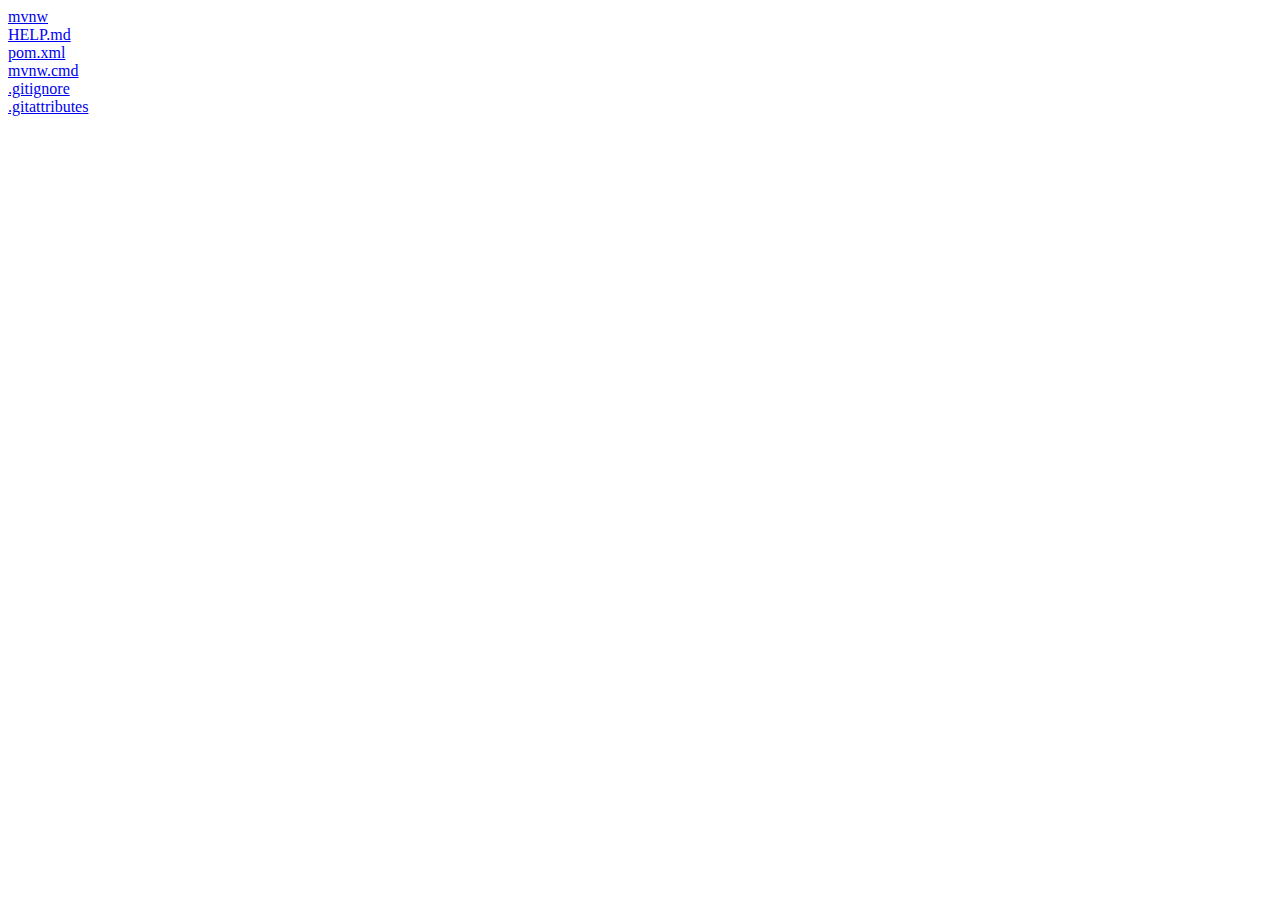
<file: Shopping_Cart/exportToHTML/index.html>
<html><head><title>C:\Users\harsh\Downloads\Shopping_Cart\Shopping_Cart</title></head><body><a href="mvnw.html">mvnw</a><br /><a href="HELP.md.html">HELP.md</a><br /><a href="pom.xml.html">pom.xml</a><br /><a href="mvnw.cmd.html">mvnw.cmd</a><br /><a href=".gitignore.html">.gitignore</a><br /><a href=".gitattributes.html">.gitattributes</a><br /></body></html>
</file>
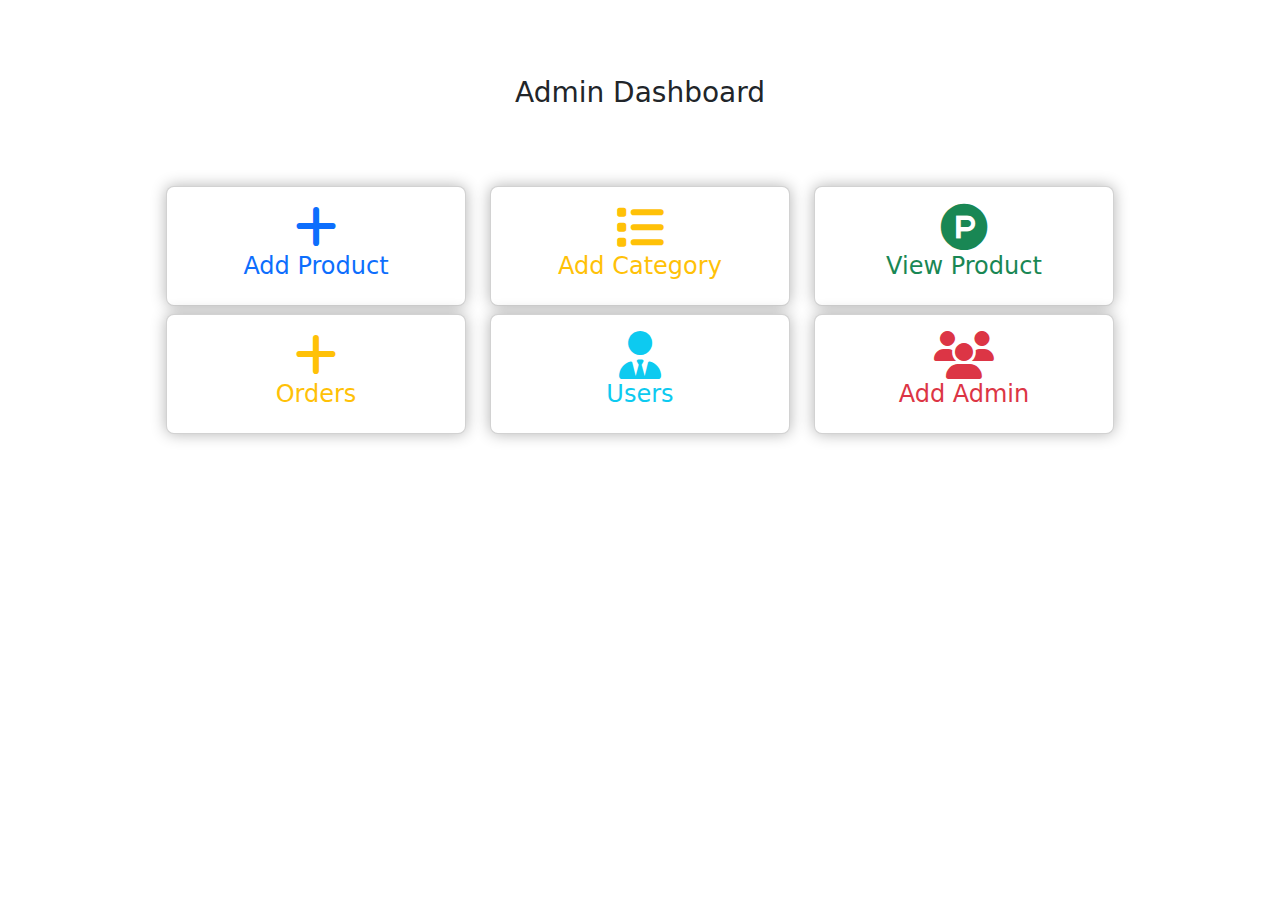
<file: Shopping_Cart/src/main/resources/templates/admin/index.html>
<!DOCTYPE html>
<html lang="en" xmlns:th="http://www.thymeleaf.org"
      th:replace="~{base::layout(~{::section})}" >
<head>
    <meta charset="UTF-8">
    <title>Title</title>
    <link href="https://cdn.jsdelivr.net/npm/bootstrap@5.3.2/dist/css/bootstrap.min.css" rel="stylesheet">

    <!-- Font Awesome -->
    <link href="https://cdnjs.cloudflare.com/ajax/libs/font-awesome/6.5.0/css/all.min.css" rel="stylesheet">
    <style>
        .card-sh {
            box-shadow: 0 0 15px rgba(0, 0, 0, 0.3);
            border-radius: 8px;
            transition: transform 0.3s ease;
        }

        .card-sh:hover {
            transform: translateY(-5px);
        }
    </style>
</head>
<body>

<section>
    <div class="container p-5 mt-150">

        <p class="text-center fs-3 mt-4">Admin Dashboard</p>
        <div class="row p-5">

            <div class="col-md-4 mt-2">
                <a href="/admin/load_product" class="text-decoration-none ">
                    <div class="card card-sh">
                        <div class="card-body text-center text-primary">
                            <i class="fa-solid fa-plus fa-3x "></i>
                            <h4>Add Product</h4>
                        </div>
                    </div>
                </a>
            </div>

            <!--       ===============================================================================-->
            <div class="col-md-4 mt-2">
                <a href="/admin/category" class="text-decoration-none ">
                    <div class="card card-sh">
                        <div class="card-body text-center text-warning ">
                            <i class="fa-solid fa-list fa-3x "></i>
                            <h4>Add Category</h4>
                        </div>
                    </div>
                </a>
            </div>

            <!--===============================================================================-->
            <div class="col-md-4 mt-2">
                <a href="/admin/products" class="text-decoration-none ">
                    <div class="card card-sh">
                        <div class="card-body text-center text-success">
                            <i class="fa-brands fa-product-hunt fa-3x"></i>
                            <h4>View Product</h4>
                        </div>
                    </div>
                </a>
            </div>

            <!--===============================================================================-->
            <div class="col-md-4 mt-2">
                <a href="#" class="text-decoration-none ">
                    <div class="card card-sh">
                        <div class="card-body text-center text-warning">
                            <i class="fa-solid fa-plus fa-3x "></i>
                            <h4>Orders</h4>
                        </div>
                    </div>
                </a>
            </div>

            <!-- ===============================================================================-->
            <div class="col-md-4 mt-2">
                <a href="#" class="text-decoration-none ">
                    <div class="card card-sh">
                        <div class="card-body text-center text-info">
                            <i class="fa-solid fa-user-tie fa-3x"></i>
                            <h4>Users</h4>
                        </div>
                    </div>
                </a>
            </div>

            <!--===============================================================================-->
            <div class="col-md-4 mt-2">
                <a href="#" class="text-decoration-none">
                    <div class="card card-sh">
                        <div class="card-body text-center text-danger">
                            <i class="fa-solid fa-users fa-3x"></i>
                            <h4>Add Admin</h4>
                        </div>
                    </div>
                </a>

            </div>


        </div>
    </div>
</section>


</body>
</html>
</file>
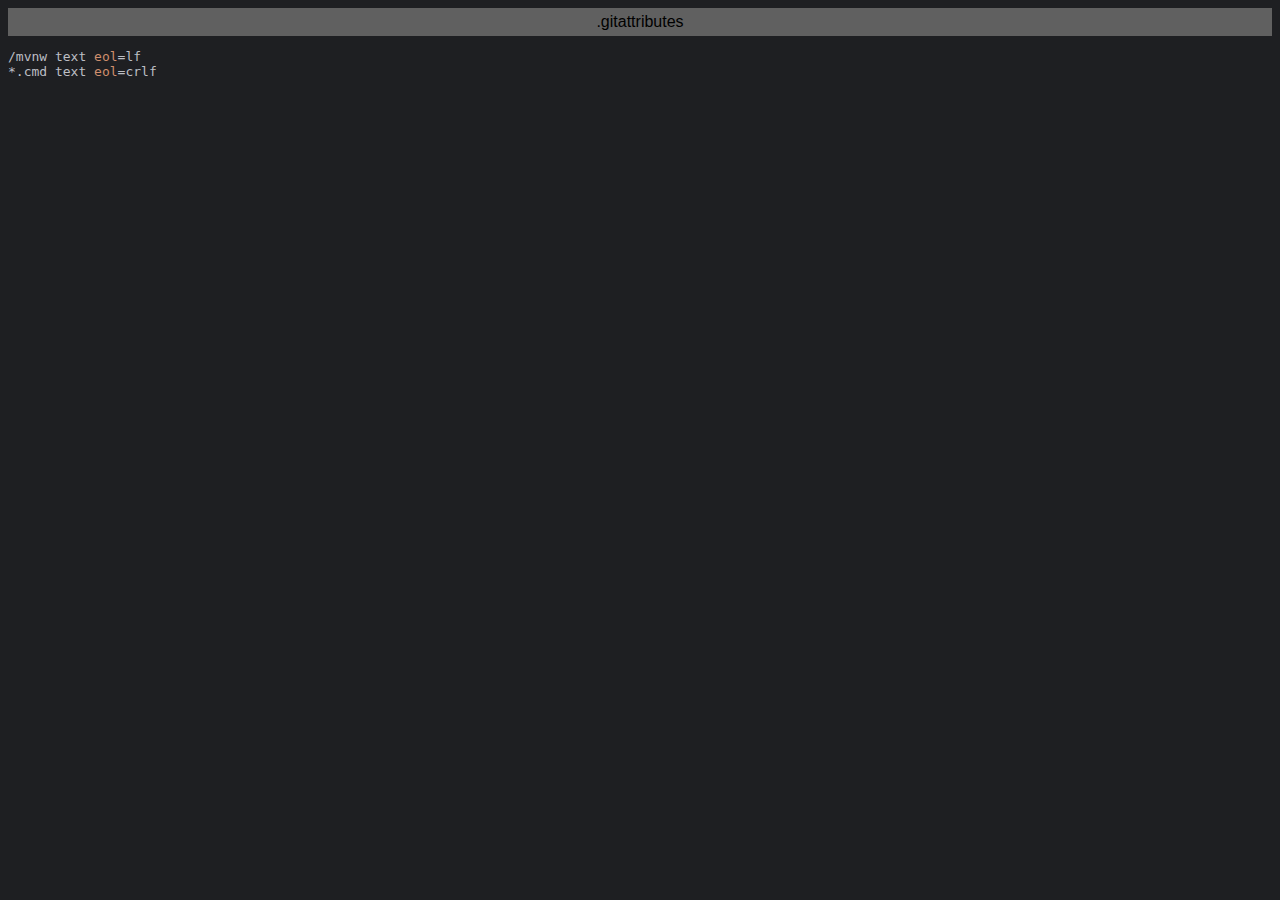
<file: Shopping_Cart/exportToHTML/.gitattributes.html>
<html>
<head>
<title>.gitattributes</title>
<meta http-equiv="Content-Type" content="text/html; charset=utf-8">
<style type="text/css">
.s0 { color: #bcbec4;}
.s1 { color: #cf8e6d;}
.s2 { color: #bcbec4;}
</style>
</head>
<body bgcolor="#1e1f22">
<table CELLSPACING=0 CELLPADDING=5 COLS=1 WIDTH="100%" BGCOLOR="#606060" >
<tr><td><center>
<font face="Arial, Helvetica" color="#000000">
.gitattributes</font>
</center></td></tr></table>
<pre><span class="s0">/mvnw text </span><span class="s1">eol</span><span class="s2">=</span><span class="s0">lf 
*.cmd text </span><span class="s1">eol</span><span class="s2">=</span><span class="s0">crlf 
</span></pre>
</body>
</html>
</file>
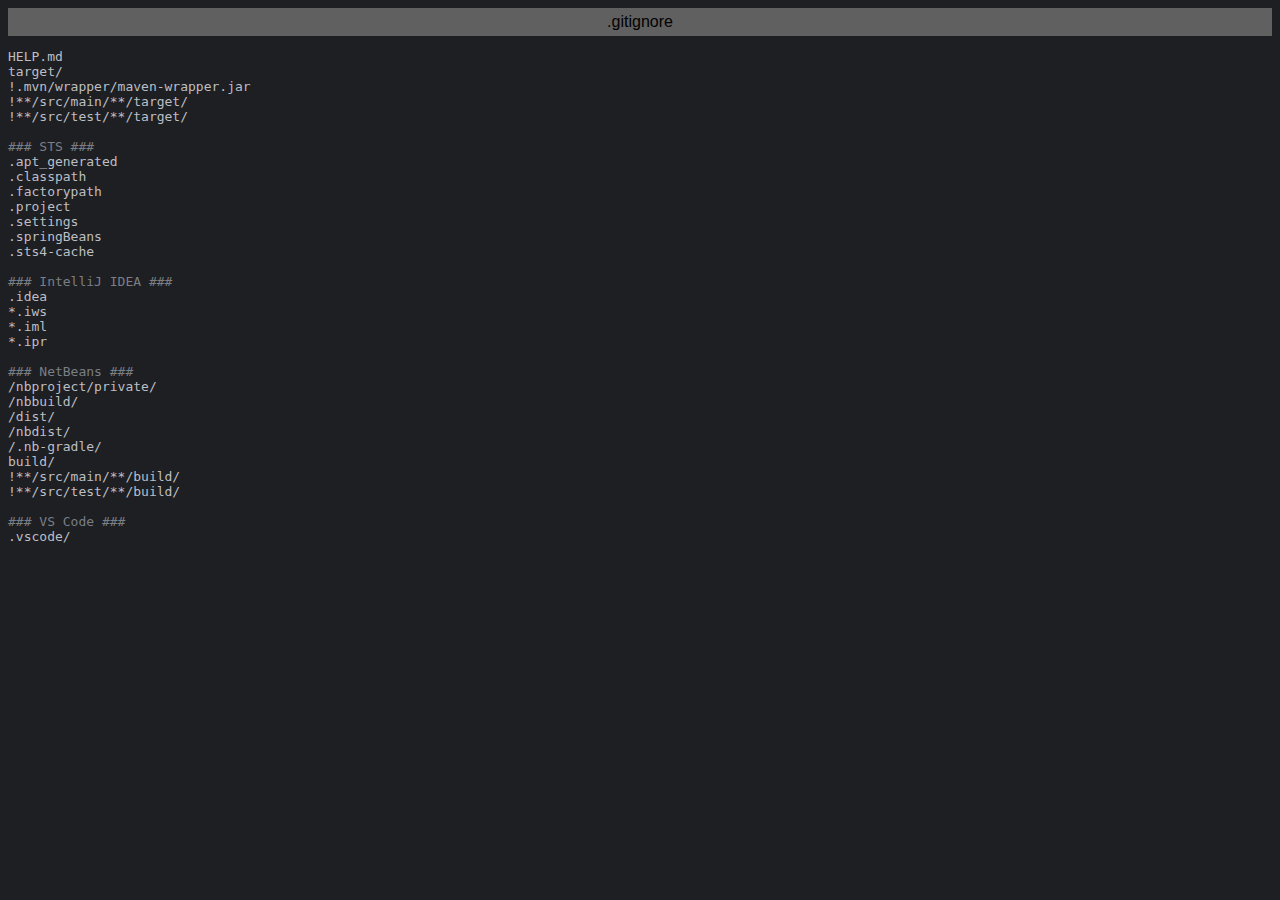
<file: Shopping_Cart/exportToHTML/.gitignore.html>
<html>
<head>
<title>.gitignore</title>
<meta http-equiv="Content-Type" content="text/html; charset=utf-8">
<style type="text/css">
.s0 { color: #bcbec4;}
.s1 { color: #7a7e85;}
</style>
</head>
<body bgcolor="#1e1f22">
<table CELLSPACING=0 CELLPADDING=5 COLS=1 WIDTH="100%" BGCOLOR="#606060" >
<tr><td><center>
<font face="Arial, Helvetica" color="#000000">
.gitignore</font>
</center></td></tr></table>
<pre><span class="s0">HELP.md</span>
<span class="s0">target/</span>
<span class="s0">!.mvn/wrapper/maven-wrapper.jar</span>
<span class="s0">!**/src/main/**/target/</span>
<span class="s0">!**/src/test/**/target/</span>

<span class="s1">### STS ###</span>
<span class="s0">.apt_generated</span>
<span class="s0">.classpath</span>
<span class="s0">.factorypath</span>
<span class="s0">.project</span>
<span class="s0">.settings</span>
<span class="s0">.springBeans</span>
<span class="s0">.sts4-cache</span>

<span class="s1">### IntelliJ IDEA ###</span>
<span class="s0">.idea</span>
<span class="s0">*.iws</span>
<span class="s0">*.iml</span>
<span class="s0">*.ipr</span>

<span class="s1">### NetBeans ###</span>
<span class="s0">/nbproject/private/</span>
<span class="s0">/nbbuild/</span>
<span class="s0">/dist/</span>
<span class="s0">/nbdist/</span>
<span class="s0">/.nb-gradle/</span>
<span class="s0">build/</span>
<span class="s0">!**/src/main/**/build/</span>
<span class="s0">!**/src/test/**/build/</span>

<span class="s1">### VS Code ###</span>
<span class="s0">.vscode/</span>
</pre>
</body>
</html>
</file>
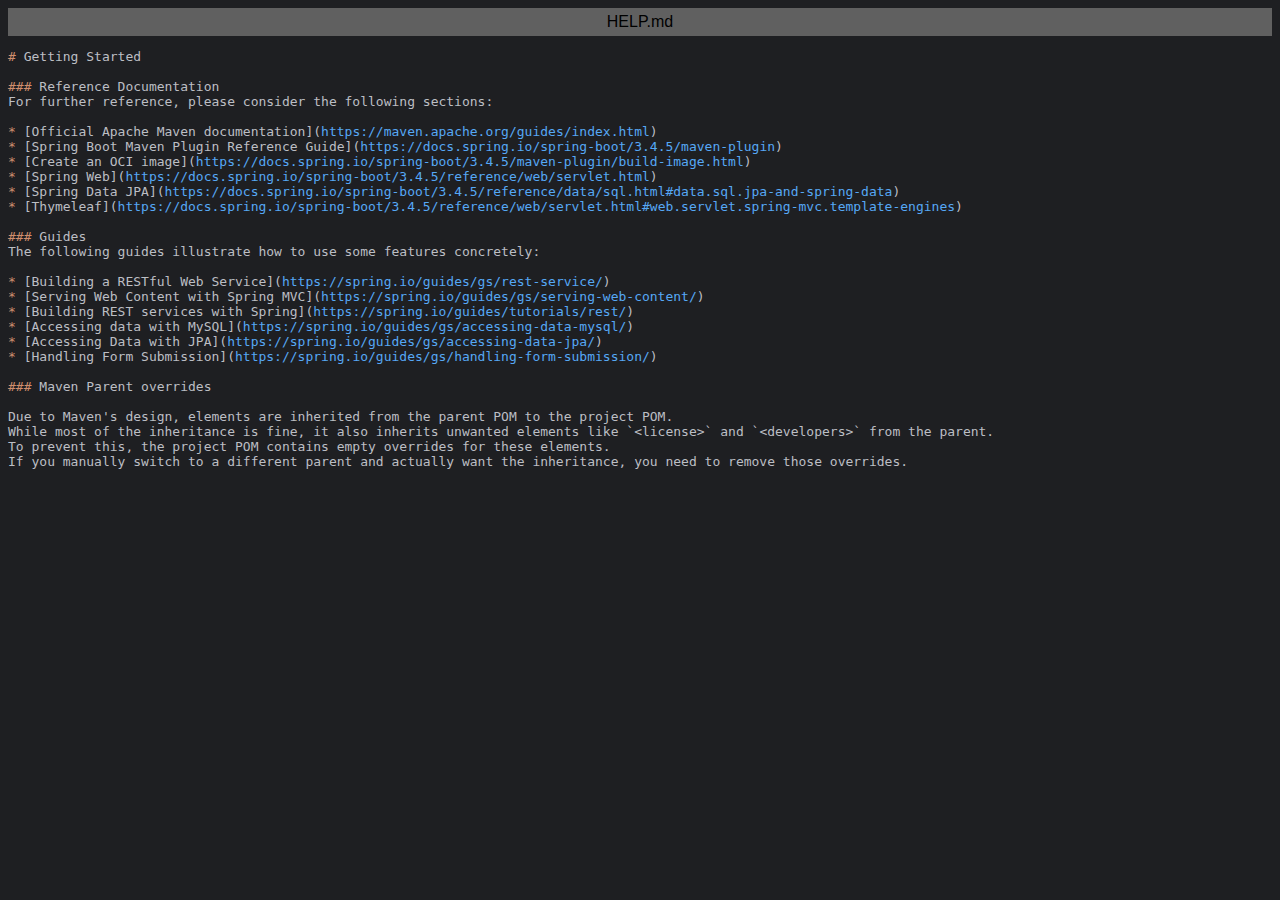
<file: Shopping_Cart/exportToHTML/HELP.md.html>
<html>
<head>
<title>HELP.md</title>
<meta http-equiv="Content-Type" content="text/html; charset=utf-8">
<style type="text/css">
.s0 { color: #cf8e6d;}
.s1 { color: #bcbec4;}
.s2 { color: #bcbec4;}
.s3 { color: #56a8f5;}
</style>
</head>
<body bgcolor="#1e1f22">
<table CELLSPACING=0 CELLPADDING=5 COLS=1 WIDTH="100%" BGCOLOR="#606060" >
<tr><td><center>
<font face="Arial, Helvetica" color="#000000">
HELP.md</font>
</center></td></tr></table>
<pre><span class="s0"># </span><span class="s2">Getting Started</span>

<span class="s0">### </span><span class="s2">Reference Documentation</span>
<span class="s2">For further reference, please consider the following sections</span><span class="s1">:</span>

<span class="s0">* </span><span class="s1">[</span><span class="s2">Official Apache Maven documentation</span><span class="s1">](</span><span class="s3">https://maven.apache.org/guides/index.html</span><span class="s1">)</span>
<span class="s0">* </span><span class="s1">[</span><span class="s2">Spring Boot Maven Plugin Reference Guide</span><span class="s1">](</span><span class="s3">https://docs.spring.io/spring-boot/3.4.5/maven-plugin</span><span class="s1">)</span>
<span class="s0">* </span><span class="s1">[</span><span class="s2">Create an OCI image</span><span class="s1">](</span><span class="s3">https://docs.spring.io/spring-boot/3.4.5/maven-plugin/build-image.html</span><span class="s1">)</span>
<span class="s0">* </span><span class="s1">[</span><span class="s2">Spring Web</span><span class="s1">](</span><span class="s3">https://docs.spring.io/spring-boot/3.4.5/reference/web/servlet.html</span><span class="s1">)</span>
<span class="s0">* </span><span class="s1">[</span><span class="s2">Spring Data JPA</span><span class="s1">](</span><span class="s3">https://docs.spring.io/spring-boot/3.4.5/reference/data/sql.html#data.sql.jpa-and-spring-data</span><span class="s1">)</span>
<span class="s0">* </span><span class="s1">[</span><span class="s2">Thymeleaf</span><span class="s1">](</span><span class="s3">https://docs.spring.io/spring-boot/3.4.5/reference/web/servlet.html#web.servlet.spring-mvc.template-engines</span><span class="s1">)</span>

<span class="s0">### </span><span class="s2">Guides</span>
<span class="s2">The following guides illustrate how to use some features concretely</span><span class="s1">:</span>

<span class="s0">* </span><span class="s1">[</span><span class="s2">Building a RESTful Web Service</span><span class="s1">](</span><span class="s3">https://spring.io/guides/gs/rest-service/</span><span class="s1">)</span>
<span class="s0">* </span><span class="s1">[</span><span class="s2">Serving Web Content with Spring MVC</span><span class="s1">](</span><span class="s3">https://spring.io/guides/gs/serving-web-content/</span><span class="s1">)</span>
<span class="s0">* </span><span class="s1">[</span><span class="s2">Building REST services with Spring</span><span class="s1">](</span><span class="s3">https://spring.io/guides/tutorials/rest/</span><span class="s1">)</span>
<span class="s0">* </span><span class="s1">[</span><span class="s2">Accessing data with MySQL</span><span class="s1">](</span><span class="s3">https://spring.io/guides/gs/accessing-data-mysql/</span><span class="s1">)</span>
<span class="s0">* </span><span class="s1">[</span><span class="s2">Accessing Data with JPA</span><span class="s1">](</span><span class="s3">https://spring.io/guides/gs/accessing-data-jpa/</span><span class="s1">)</span>
<span class="s0">* </span><span class="s1">[</span><span class="s2">Handling Form Submission</span><span class="s1">](</span><span class="s3">https://spring.io/guides/gs/handling-form-submission/</span><span class="s1">)</span>

<span class="s0">### </span><span class="s2">Maven Parent overrides</span>

<span class="s2">Due to Maven's design, elements are inherited from the parent POM to the project POM.</span>
<span class="s2">While most of the inheritance is fine, it also inherits unwanted elements like `</span><span class="s1">&lt;license&gt;</span><span class="s2">` and `</span><span class="s1">&lt;developers&gt;</span><span class="s2">` from the parent.</span>
<span class="s2">To prevent this, the project POM contains empty overrides for these elements.</span>
<span class="s2">If you manually switch to a different parent and actually want the inheritance, you need to remove those overrides.</span>

</pre>
</body>
</html>
</file>
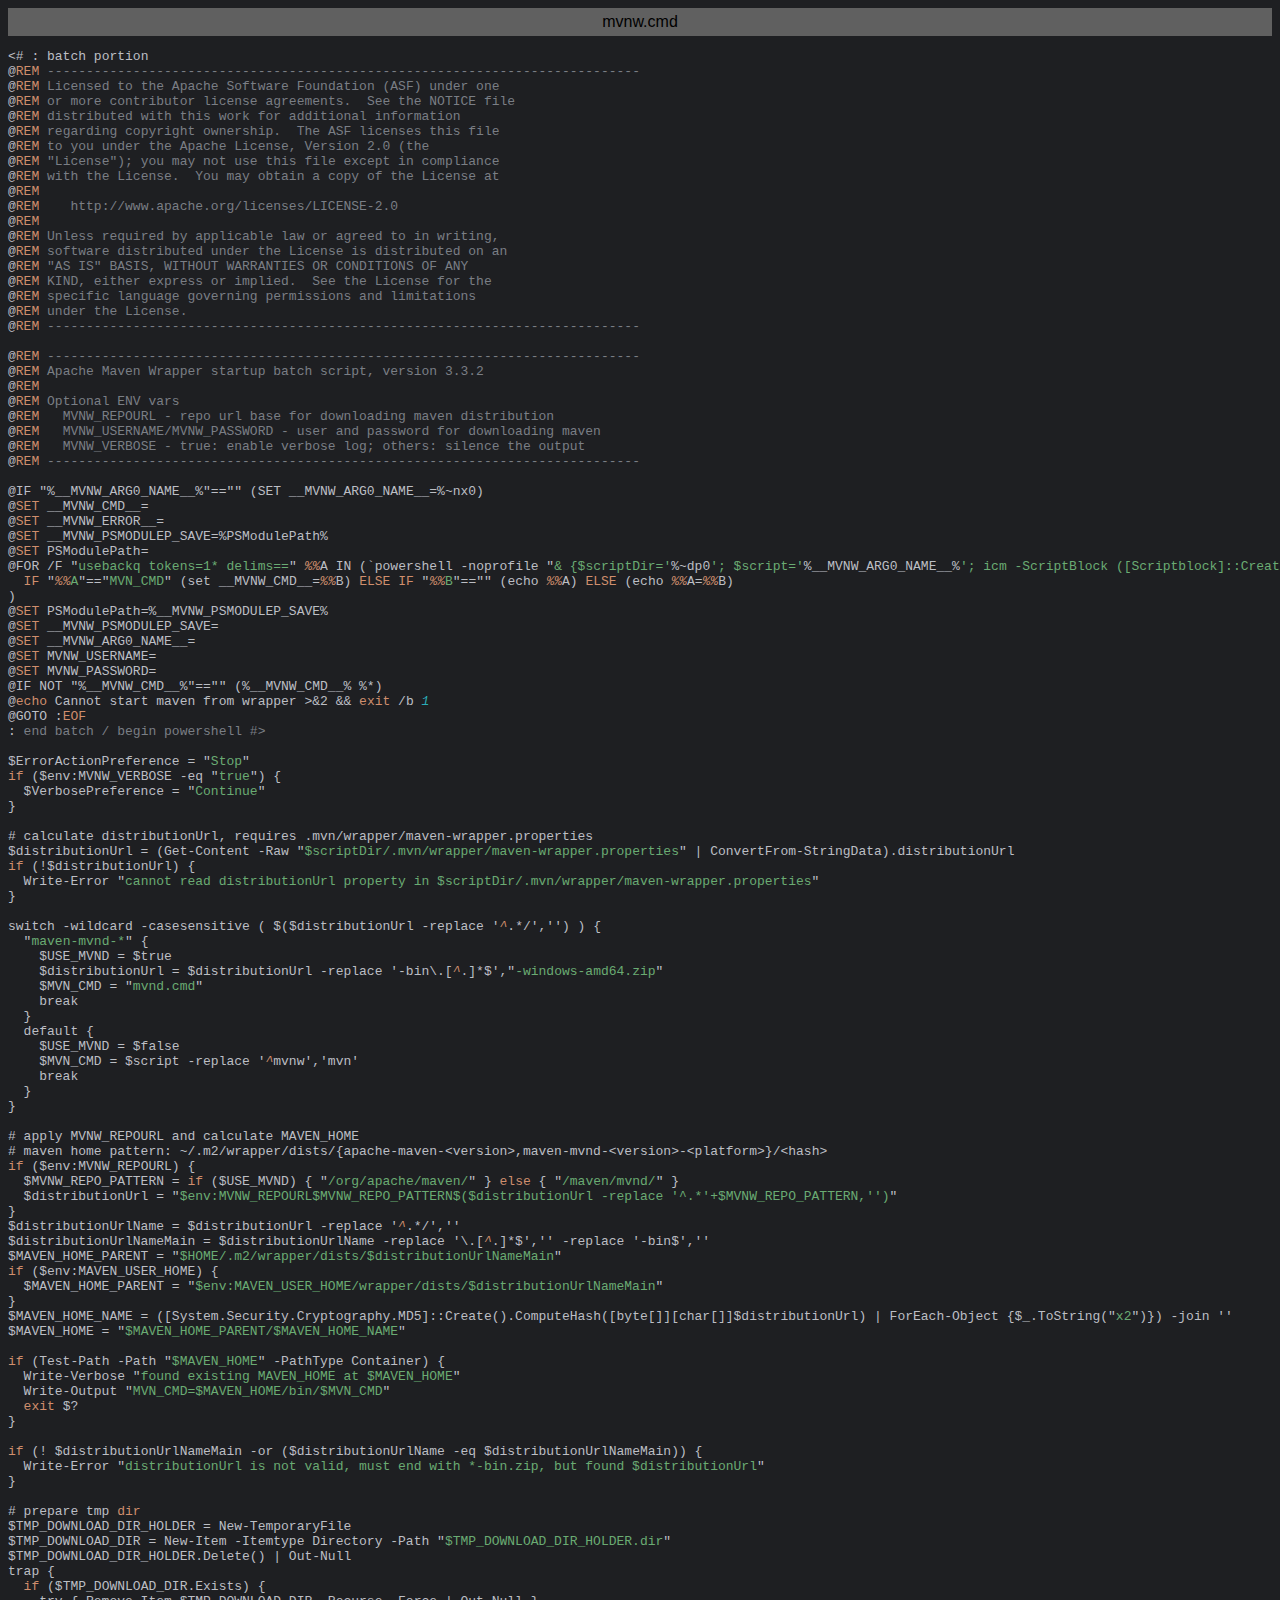
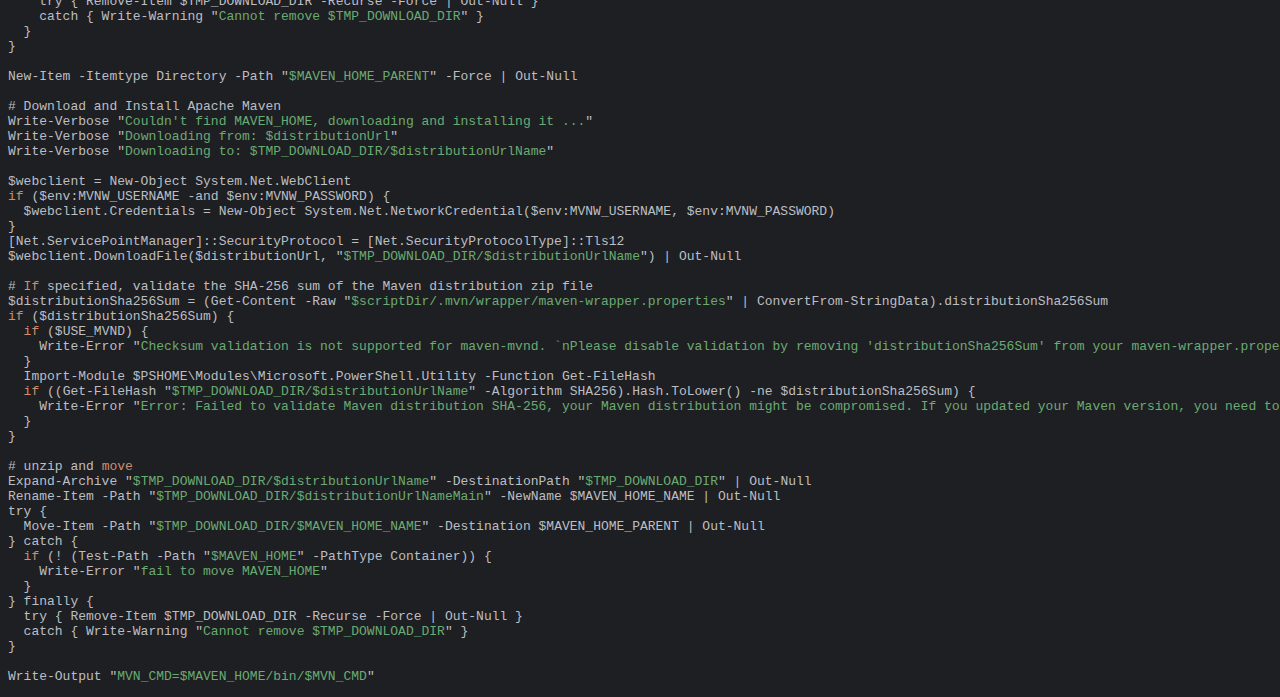
<file: Shopping_Cart/exportToHTML/mvnw.cmd.html>
<html>
<head>
<title>mvnw.cmd</title>
<meta http-equiv="Content-Type" content="text/html; charset=utf-8">
<style type="text/css">
.s0 { color: #bcbec4;}
.s1 { color: #bcbec4;}
.s2 { color: #cf8e6d;}
.s3 { color: #7a7e85;}
.s4 { color: #6aab73;}
.s5 { color: #cf8e6d; font-style: italic;}
.s6 { color: #2aacb8; font-style: italic;}
</style>
</head>
<body bgcolor="#1e1f22">
<table CELLSPACING=0 CELLPADDING=5 COLS=1 WIDTH="100%" BGCOLOR="#606060" >
<tr><td><center>
<font face="Arial, Helvetica" color="#000000">
mvnw.cmd</font>
</center></td></tr></table>
<pre><span class="s0">&lt;</span><span class="s1"># : batch portion 
</span><span class="s0">@</span><span class="s2">REM </span><span class="s3">---------------------------------------------------------------------------- 
</span><span class="s0">@</span><span class="s2">REM </span><span class="s3">Licensed to the Apache Software Foundation (ASF) under one 
</span><span class="s0">@</span><span class="s2">REM </span><span class="s3">or more contributor license agreements.  See the NOTICE file 
</span><span class="s0">@</span><span class="s2">REM </span><span class="s3">distributed with this work for additional information 
</span><span class="s0">@</span><span class="s2">REM </span><span class="s3">regarding copyright ownership.  The ASF licenses this file 
</span><span class="s0">@</span><span class="s2">REM </span><span class="s3">to you under the Apache License, Version 2.0 (the 
</span><span class="s0">@</span><span class="s2">REM </span><span class="s3">&quot;License&quot;); you may not use this file except in compliance 
</span><span class="s0">@</span><span class="s2">REM </span><span class="s3">with the License.  You may obtain a copy of the License at 
</span><span class="s0">@</span><span class="s2">REM</span>
<span class="s0">@</span><span class="s2">REM    </span><span class="s3">http://www.apache.org/licenses/LICENSE-2.0 
</span><span class="s0">@</span><span class="s2">REM</span>
<span class="s0">@</span><span class="s2">REM </span><span class="s3">Unless required by applicable law or agreed to in writing, 
</span><span class="s0">@</span><span class="s2">REM </span><span class="s3">software distributed under the License is distributed on an 
</span><span class="s0">@</span><span class="s2">REM </span><span class="s3">&quot;AS IS&quot; BASIS, WITHOUT WARRANTIES OR CONDITIONS OF ANY 
</span><span class="s0">@</span><span class="s2">REM </span><span class="s3">KIND, either express or implied.  See the License for the 
</span><span class="s0">@</span><span class="s2">REM </span><span class="s3">specific language governing permissions and limitations 
</span><span class="s0">@</span><span class="s2">REM </span><span class="s3">under the License. 
</span><span class="s0">@</span><span class="s2">REM </span><span class="s3">---------------------------------------------------------------------------- 
</span>
<span class="s0">@</span><span class="s2">REM </span><span class="s3">---------------------------------------------------------------------------- 
</span><span class="s0">@</span><span class="s2">REM </span><span class="s3">Apache Maven Wrapper startup batch script, version 3.3.2 
</span><span class="s0">@</span><span class="s2">REM</span>
<span class="s0">@</span><span class="s2">REM </span><span class="s3">Optional ENV vars 
</span><span class="s0">@</span><span class="s2">REM   </span><span class="s3">MVNW_REPOURL - repo url base for downloading maven distribution 
</span><span class="s0">@</span><span class="s2">REM   </span><span class="s3">MVNW_USERNAME/MVNW_PASSWORD - user and password for downloading maven 
</span><span class="s0">@</span><span class="s2">REM   </span><span class="s3">MVNW_VERBOSE - true: enable verbose log; others: silence the output 
</span><span class="s0">@</span><span class="s2">REM </span><span class="s3">---------------------------------------------------------------------------- 
</span>
<span class="s0">@</span><span class="s1">IF </span><span class="s0">&quot;%__MVNW_ARG0_NAME__%&quot;==&quot;&quot; (</span><span class="s1">SET __MVNW_ARG0_NAME__=</span><span class="s0">%~nx0)</span>
<span class="s0">@</span><span class="s2">SET </span><span class="s0">__MVNW_CMD__=</span>
<span class="s0">@</span><span class="s2">SET </span><span class="s0">__MVNW_ERROR__=</span>
<span class="s0">@</span><span class="s2">SET </span><span class="s0">__MVNW_PSMODULEP_SAVE=%PSModulePath%</span>
<span class="s0">@</span><span class="s2">SET </span><span class="s0">PSModulePath=</span>
<span class="s0">@</span><span class="s1">FOR /F </span><span class="s0">&quot;</span><span class="s4">usebackq tokens=1* delims==</span><span class="s0">&quot; </span><span class="s5">%%</span><span class="s1">A IN </span><span class="s0">(</span><span class="s1">`powershell -noprofile </span><span class="s0">&quot;</span><span class="s4">&amp; {$scriptDir='</span><span class="s0">%~dp0</span><span class="s4">'; $script='</span><span class="s0">%__MVNW_ARG0_NAME__%</span><span class="s4">'; icm -ScriptBlock ([Scriptblock]::Create((Get-Content -Raw '</span><span class="s0">%~f0</span><span class="s4">'))) -NoNewScope}</span><span class="s0">&quot;</span><span class="s1">`</span><span class="s0">) </span><span class="s1">DO </span><span class="s0">@(</span>
  <span class="s2">IF </span><span class="s0">&quot;</span><span class="s5">%%</span><span class="s4">A</span><span class="s0">&quot;==&quot;</span><span class="s4">MVN_CMD</span><span class="s0">&quot; (</span><span class="s1">set __MVNW_CMD__=</span><span class="s5">%%</span><span class="s1">B</span><span class="s0">) </span><span class="s2">ELSE IF </span><span class="s0">&quot;</span><span class="s5">%%</span><span class="s4">B</span><span class="s0">&quot;==&quot;&quot; (</span><span class="s1">echo </span><span class="s5">%%</span><span class="s1">A</span><span class="s0">) </span><span class="s2">ELSE </span><span class="s0">(</span><span class="s1">echo </span><span class="s5">%%</span><span class="s1">A=</span><span class="s5">%%</span><span class="s1">B</span><span class="s0">)</span>
<span class="s0">)</span>
<span class="s0">@</span><span class="s2">SET </span><span class="s0">PSModulePath=%__MVNW_PSMODULEP_SAVE%</span>
<span class="s0">@</span><span class="s2">SET </span><span class="s0">__MVNW_PSMODULEP_SAVE=</span>
<span class="s0">@</span><span class="s2">SET </span><span class="s0">__MVNW_ARG0_NAME__=</span>
<span class="s0">@</span><span class="s2">SET </span><span class="s0">MVNW_USERNAME=</span>
<span class="s0">@</span><span class="s2">SET </span><span class="s0">MVNW_PASSWORD=</span>
<span class="s0">@</span><span class="s1">IF </span><span class="s0">NOT &quot;%__MVNW_CMD__%&quot;==&quot;&quot; (%__MVNW_CMD__% %*)</span>
<span class="s0">@</span><span class="s2">echo </span><span class="s1">Cannot start maven from wrapper </span><span class="s0">&gt;&amp;</span><span class="s1">2 </span><span class="s0">&amp;&amp; </span><span class="s2">exit </span><span class="s1">/b </span><span class="s6">1</span>
<span class="s0">@</span><span class="s1">GOTO </span><span class="s0">:</span><span class="s2">EOF</span>
<span class="s0">: </span><span class="s3">end batch / begin powershell #&gt;</span>

<span class="s1">$ErrorActionPreference = </span><span class="s0">&quot;</span><span class="s4">Stop</span><span class="s0">&quot;</span>
<span class="s2">if </span><span class="s0">(</span><span class="s1">$env:MVNW_VERBOSE -eq </span><span class="s0">&quot;</span><span class="s4">true</span><span class="s0">&quot;) </span><span class="s1">{ 
  $VerbosePreference = </span><span class="s0">&quot;</span><span class="s4">Continue</span><span class="s0">&quot;</span>
<span class="s1">} 
</span>
<span class="s1"># calculate distributionUrl, requires .mvn/wrapper/maven-wrapper.properties 
$distributionUrl = </span><span class="s0">(</span><span class="s1">Get-Content -Raw </span><span class="s0">&quot;</span><span class="s4">$scriptDir/.mvn/wrapper/maven-wrapper.properties</span><span class="s0">&quot; | </span><span class="s1">ConvertFrom-StringData</span><span class="s0">)</span><span class="s1">.distributionUrl 
</span><span class="s2">if </span><span class="s0">(</span><span class="s1">!$distributionUrl</span><span class="s0">) </span><span class="s1">{ 
  Write-Error </span><span class="s0">&quot;</span><span class="s4">cannot read distributionUrl property in $scriptDir/.mvn/wrapper/maven-wrapper.properties</span><span class="s0">&quot;</span>
<span class="s1">} 
</span>
<span class="s1">switch -wildcard -casesensitive </span><span class="s0">( </span><span class="s1">$</span><span class="s0">(</span><span class="s1">$distributionUrl -replace '</span><span class="s5">^</span><span class="s1">.*/'</span><span class="s0">,</span><span class="s1">''</span><span class="s0">) ) </span><span class="s1">{ 
  </span><span class="s0">&quot;</span><span class="s4">maven-mvnd-*</span><span class="s0">&quot; </span><span class="s1">{ 
    $USE_MVND = $true 
    $distributionUrl = $distributionUrl -replace '-bin\.[</span><span class="s5">^</span><span class="s1">.]*$',</span><span class="s0">&quot;</span><span class="s4">-windows-amd64.zip</span><span class="s0">&quot;</span>
    <span class="s1">$MVN_CMD = </span><span class="s0">&quot;</span><span class="s4">mvnd.cmd</span><span class="s0">&quot;</span>
    <span class="s1">break 
  } 
  default { 
    $USE_MVND = $false 
    $MVN_CMD = $script -replace '</span><span class="s5">^</span><span class="s1">mvnw','mvn' 
    break 
  } 
} 
</span>
<span class="s1"># apply MVNW_REPOURL and calculate MAVEN_HOME 
# maven home pattern: ~/.m2/wrapper/dists/{apache-maven-</span><span class="s0">&lt;</span><span class="s1">version</span><span class="s0">&gt;</span><span class="s1">,maven-mvnd-</span><span class="s0">&lt;</span><span class="s1">version</span><span class="s0">&gt;</span><span class="s1">-</span><span class="s0">&lt;</span><span class="s1">platform</span><span class="s0">&gt;</span><span class="s1">}/</span><span class="s0">&lt;</span><span class="s1">hash</span><span class="s0">&gt;</span>
<span class="s2">if </span><span class="s0">(</span><span class="s1">$env:MVNW_REPOURL</span><span class="s0">) </span><span class="s1">{ 
  $MVNW_REPO_PATTERN = </span><span class="s2">if </span><span class="s0">(</span><span class="s1">$USE_MVND</span><span class="s0">) </span><span class="s1">{ </span><span class="s0">&quot;</span><span class="s4">/org/apache/maven/</span><span class="s0">&quot; </span><span class="s1">} </span><span class="s2">else </span><span class="s1">{ </span><span class="s0">&quot;</span><span class="s4">/maven/mvnd/</span><span class="s0">&quot; </span><span class="s1">} 
  $distributionUrl = </span><span class="s0">&quot;</span><span class="s4">$env:MVNW_REPOURL$MVNW_REPO_PATTERN$($distributionUrl -replace '^.*'+$MVNW_REPO_PATTERN,'')</span><span class="s0">&quot;</span>
<span class="s1">} 
$distributionUrlName = $distributionUrl -replace '</span><span class="s5">^</span><span class="s1">.*/','' 
$distributionUrlNameMain = $distributionUrlName -replace '\.[</span><span class="s5">^</span><span class="s1">.]*$','' -replace '-bin$','' 
$MAVEN_HOME_PARENT = </span><span class="s0">&quot;</span><span class="s4">$HOME/.m2/wrapper/dists/$distributionUrlNameMain</span><span class="s0">&quot;</span>
<span class="s2">if </span><span class="s0">(</span><span class="s1">$env:MAVEN_USER_HOME</span><span class="s0">) </span><span class="s1">{ 
  $MAVEN_HOME_PARENT = </span><span class="s0">&quot;</span><span class="s4">$env:MAVEN_USER_HOME/wrapper/dists/$distributionUrlNameMain</span><span class="s0">&quot;</span>
<span class="s1">} 
$MAVEN_HOME_NAME = </span><span class="s0">(</span><span class="s1">[System.Security.Cryptography.MD5]::Create</span><span class="s0">()</span><span class="s1">.ComputeHash</span><span class="s0">(</span><span class="s1">[byte[]][char[]]$distributionUrl</span><span class="s0">) | </span><span class="s1">ForEach-Object {$_.ToString</span><span class="s0">(&quot;</span><span class="s4">x2</span><span class="s0">&quot;)</span><span class="s1">}</span><span class="s0">) </span><span class="s1">-join '' 
$MAVEN_HOME = </span><span class="s0">&quot;</span><span class="s4">$MAVEN_HOME_PARENT/$MAVEN_HOME_NAME</span><span class="s0">&quot;</span>

<span class="s2">if </span><span class="s0">(</span><span class="s1">Test-Path -Path </span><span class="s0">&quot;</span><span class="s4">$MAVEN_HOME</span><span class="s0">&quot; </span><span class="s1">-PathType Container</span><span class="s0">) </span><span class="s1">{ 
  Write-Verbose </span><span class="s0">&quot;</span><span class="s4">found existing MAVEN_HOME at $MAVEN_HOME</span><span class="s0">&quot;</span>
  <span class="s1">Write-Output </span><span class="s0">&quot;</span><span class="s4">MVN_CMD=$MAVEN_HOME/bin/$MVN_CMD</span><span class="s0">&quot;</span>
  <span class="s2">exit </span><span class="s1">$? 
} 
</span>
<span class="s2">if </span><span class="s0">(</span><span class="s1">! $distributionUrlNameMain -or </span><span class="s0">(</span><span class="s1">$distributionUrlName -eq $distributionUrlNameMain</span><span class="s0">)) </span><span class="s1">{ 
  Write-Error </span><span class="s0">&quot;</span><span class="s4">distributionUrl is not valid, must end with *-bin.zip, but found $distributionUrl</span><span class="s0">&quot;</span>
<span class="s1">} 
</span>
<span class="s1"># prepare tmp </span><span class="s2">dir</span>
<span class="s1">$TMP_DOWNLOAD_DIR_HOLDER = New-TemporaryFile 
$TMP_DOWNLOAD_DIR = New-Item -Itemtype Directory -Path </span><span class="s0">&quot;</span><span class="s4">$TMP_DOWNLOAD_DIR_HOLDER.dir</span><span class="s0">&quot;</span>
<span class="s1">$TMP_DOWNLOAD_DIR_HOLDER.Delete</span><span class="s0">() | </span><span class="s1">Out-Null 
trap { 
  </span><span class="s2">if </span><span class="s0">(</span><span class="s1">$TMP_DOWNLOAD_DIR.Exists</span><span class="s0">) </span><span class="s1">{ 
    try { Remove-Item $TMP_DOWNLOAD_DIR -Recurse -Force </span><span class="s0">| </span><span class="s1">Out-Null } 
    catch { Write-Warning </span><span class="s0">&quot;</span><span class="s4">Cannot remove $TMP_DOWNLOAD_DIR</span><span class="s0">&quot; </span><span class="s1">} 
  } 
} 
</span>
<span class="s1">New-Item -Itemtype Directory -Path </span><span class="s0">&quot;</span><span class="s4">$MAVEN_HOME_PARENT</span><span class="s0">&quot; </span><span class="s1">-Force </span><span class="s0">| </span><span class="s1">Out-Null 
</span>
<span class="s1"># Download and Install Apache Maven 
Write-Verbose </span><span class="s0">&quot;</span><span class="s4">Couldn't find MAVEN_HOME, downloading and installing it ...</span><span class="s0">&quot;</span>
<span class="s1">Write-Verbose </span><span class="s0">&quot;</span><span class="s4">Downloading from: $distributionUrl</span><span class="s0">&quot;</span>
<span class="s1">Write-Verbose </span><span class="s0">&quot;</span><span class="s4">Downloading to: $TMP_DOWNLOAD_DIR/$distributionUrlName</span><span class="s0">&quot;</span>

<span class="s1">$webclient = New-Object System.Net.WebClient 
</span><span class="s2">if </span><span class="s0">(</span><span class="s1">$env:MVNW_USERNAME -and $env:MVNW_PASSWORD</span><span class="s0">) </span><span class="s1">{ 
  $webclient.Credentials = New-Object System.Net.NetworkCredential</span><span class="s0">(</span><span class="s1">$env:MVNW_USERNAME</span><span class="s0">, </span><span class="s1">$env:MVNW_PASSWORD</span><span class="s0">)</span>
<span class="s1">} 
[Net.ServicePointManager]::SecurityProtocol = [Net.SecurityProtocolType]::Tls12 
$webclient.DownloadFile</span><span class="s0">(</span><span class="s1">$distributionUrl</span><span class="s0">, &quot;</span><span class="s4">$TMP_DOWNLOAD_DIR/$distributionUrlName</span><span class="s0">&quot;) | </span><span class="s1">Out-Null 
</span>
<span class="s1"># </span><span class="s2">If </span><span class="s1">specified, validate the SHA-256 sum of the Maven distribution zip file 
$distributionSha256Sum = </span><span class="s0">(</span><span class="s1">Get-Content -Raw </span><span class="s0">&quot;</span><span class="s4">$scriptDir/.mvn/wrapper/maven-wrapper.properties</span><span class="s0">&quot; | </span><span class="s1">ConvertFrom-StringData</span><span class="s0">)</span><span class="s1">.distributionSha256Sum 
</span><span class="s2">if </span><span class="s0">(</span><span class="s1">$distributionSha256Sum</span><span class="s0">) </span><span class="s1">{ 
  </span><span class="s2">if </span><span class="s0">(</span><span class="s1">$USE_MVND</span><span class="s0">) </span><span class="s1">{ 
    Write-Error </span><span class="s0">&quot;</span><span class="s4">Checksum validation is not supported for maven-mvnd. `nPlease disable validation by removing 'distributionSha256Sum' from your maven-wrapper.properties.</span><span class="s0">&quot;</span>
  <span class="s1">} 
  Import-Module $PSHOME\Modules\Microsoft.PowerShell.Utility -Function Get-FileHash 
  </span><span class="s2">if </span><span class="s0">((</span><span class="s1">Get-FileHash </span><span class="s0">&quot;</span><span class="s4">$TMP_DOWNLOAD_DIR/$distributionUrlName</span><span class="s0">&quot; </span><span class="s1">-Algorithm SHA256</span><span class="s0">)</span><span class="s1">.Hash.ToLower</span><span class="s0">() </span><span class="s1">-ne $distributionSha256Sum</span><span class="s0">) </span><span class="s1">{ 
    Write-Error </span><span class="s0">&quot;</span><span class="s4">Error: Failed to validate Maven distribution SHA-256, your Maven distribution might be compromised. If you updated your Maven version, you need to update the specified distributionSha256Sum property.</span><span class="s0">&quot;</span>
  <span class="s1">} 
} 
</span>
<span class="s1"># unzip and </span><span class="s2">move</span>
<span class="s1">Expand-Archive </span><span class="s0">&quot;</span><span class="s4">$TMP_DOWNLOAD_DIR/$distributionUrlName</span><span class="s0">&quot; </span><span class="s1">-DestinationPath </span><span class="s0">&quot;</span><span class="s4">$TMP_DOWNLOAD_DIR</span><span class="s0">&quot; | </span><span class="s1">Out-Null 
Rename-Item -Path </span><span class="s0">&quot;</span><span class="s4">$TMP_DOWNLOAD_DIR/$distributionUrlNameMain</span><span class="s0">&quot; </span><span class="s1">-NewName $MAVEN_HOME_NAME </span><span class="s0">| </span><span class="s1">Out-Null 
try { 
  Move-Item -Path </span><span class="s0">&quot;</span><span class="s4">$TMP_DOWNLOAD_DIR/$MAVEN_HOME_NAME</span><span class="s0">&quot; </span><span class="s1">-Destination $MAVEN_HOME_PARENT </span><span class="s0">| </span><span class="s1">Out-Null 
} catch { 
  </span><span class="s2">if </span><span class="s0">(</span><span class="s1">! </span><span class="s0">(</span><span class="s1">Test-Path -Path </span><span class="s0">&quot;</span><span class="s4">$MAVEN_HOME</span><span class="s0">&quot; </span><span class="s1">-PathType Container</span><span class="s0">)) </span><span class="s1">{ 
    Write-Error </span><span class="s0">&quot;</span><span class="s4">fail to move MAVEN_HOME</span><span class="s0">&quot;</span>
  <span class="s1">} 
} finally { 
  try { Remove-Item $TMP_DOWNLOAD_DIR -Recurse -Force </span><span class="s0">| </span><span class="s1">Out-Null } 
  catch { Write-Warning </span><span class="s0">&quot;</span><span class="s4">Cannot remove $TMP_DOWNLOAD_DIR</span><span class="s0">&quot; </span><span class="s1">} 
} 
</span>
<span class="s1">Write-Output </span><span class="s0">&quot;</span><span class="s4">MVN_CMD=$MAVEN_HOME/bin/$MVN_CMD</span><span class="s0">&quot;</span>
</pre>
</body>
</html>
</file>
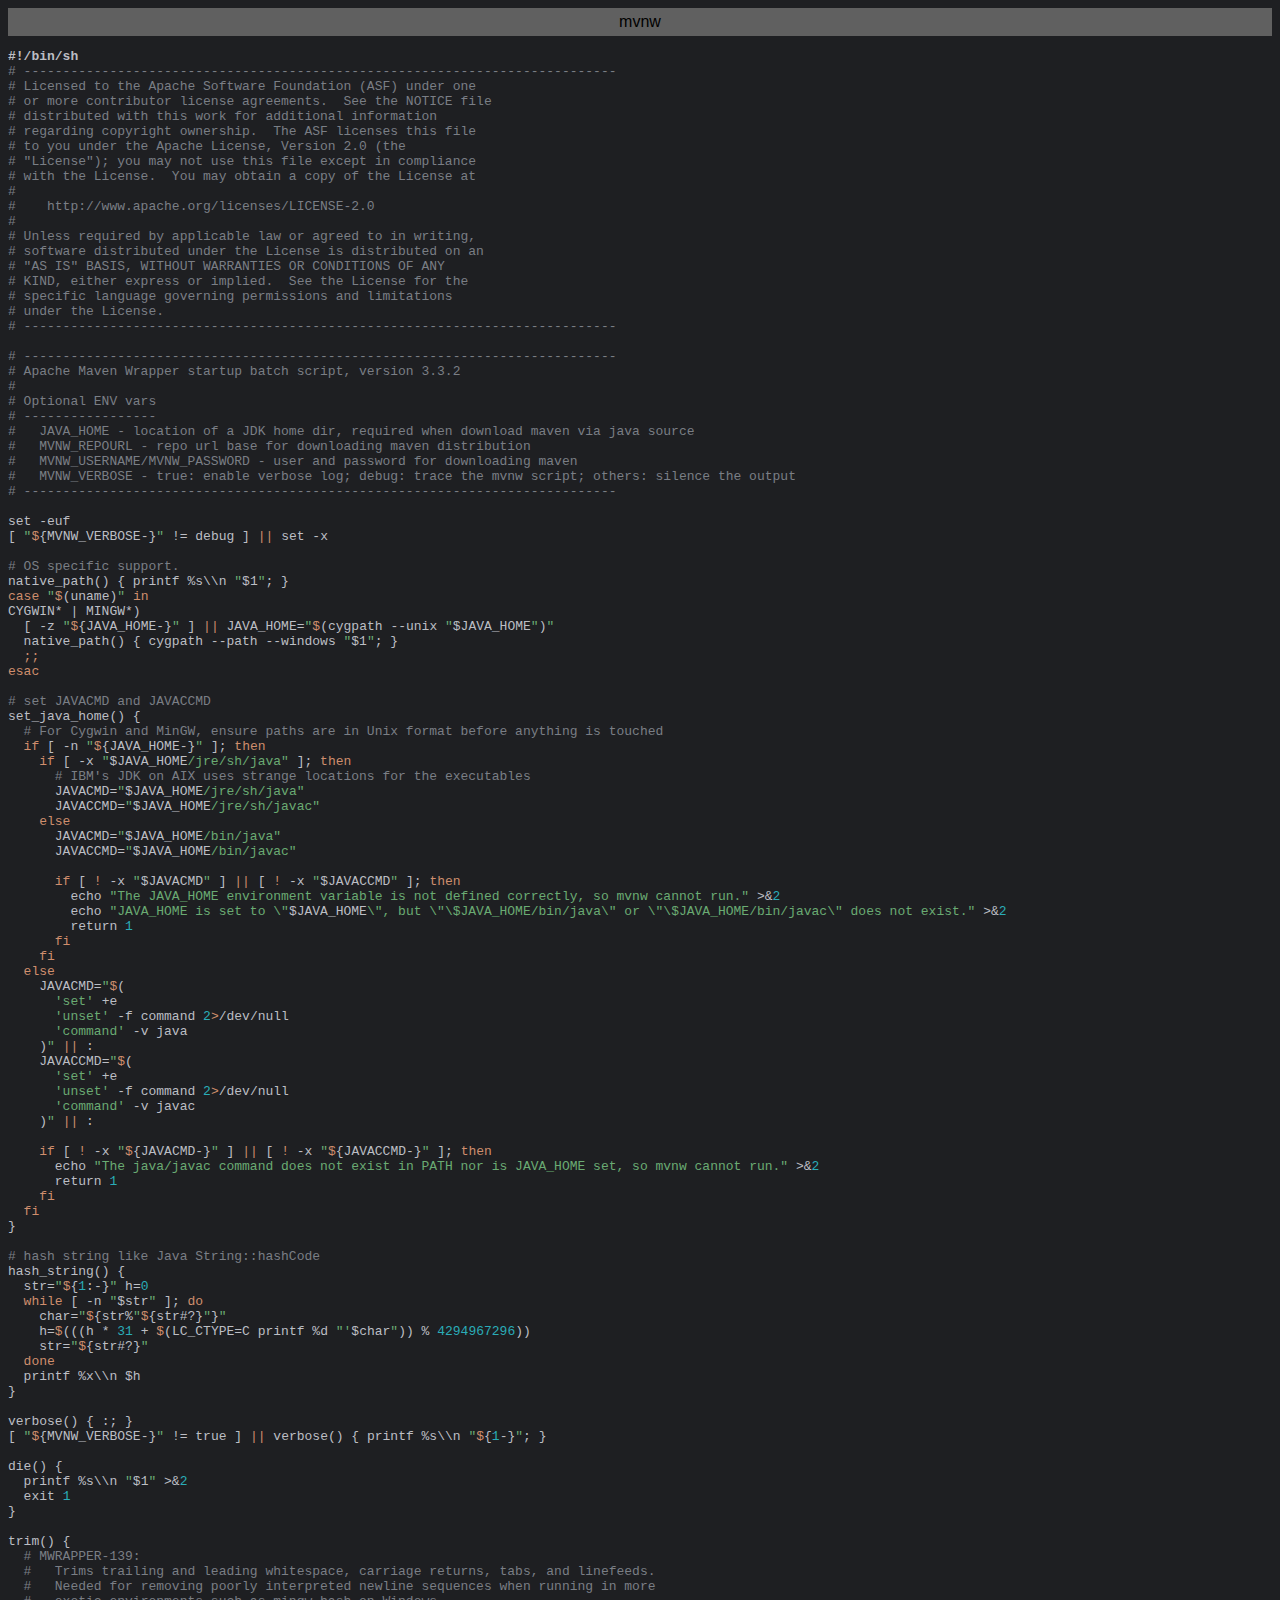
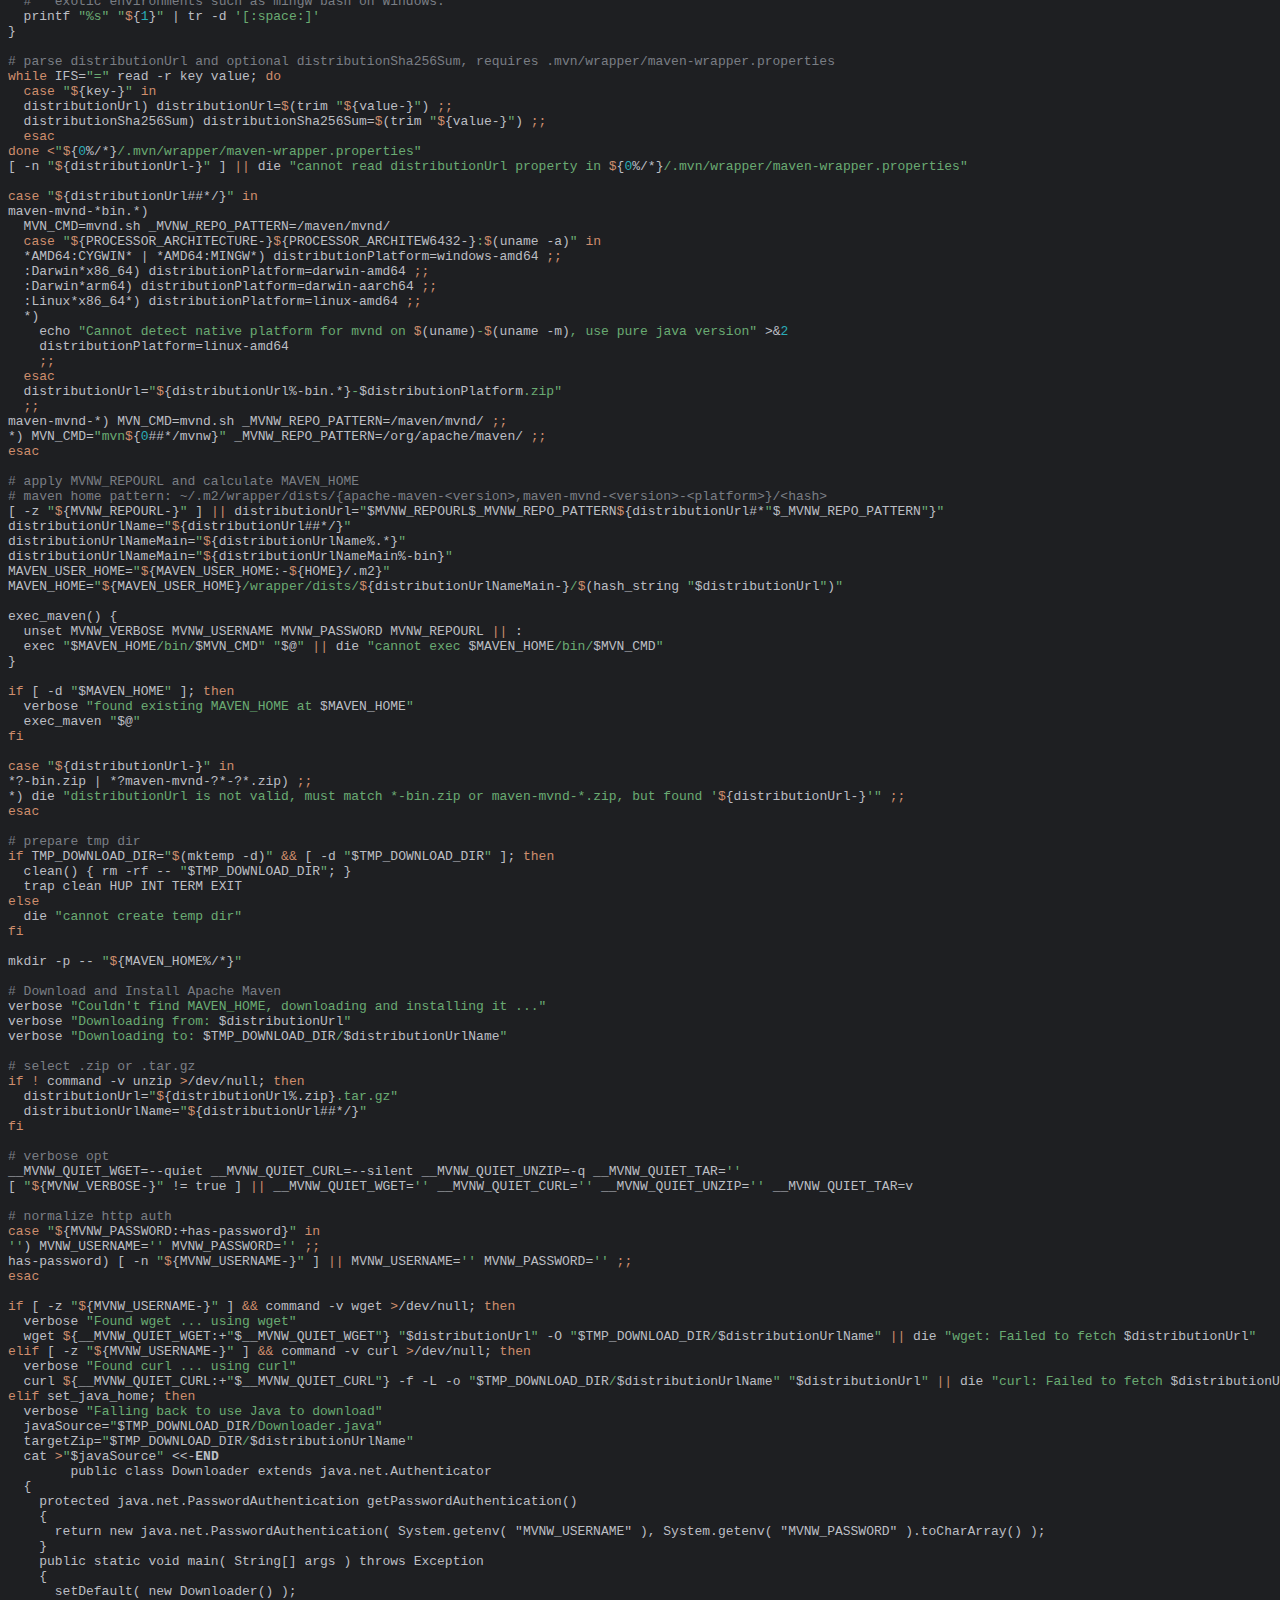
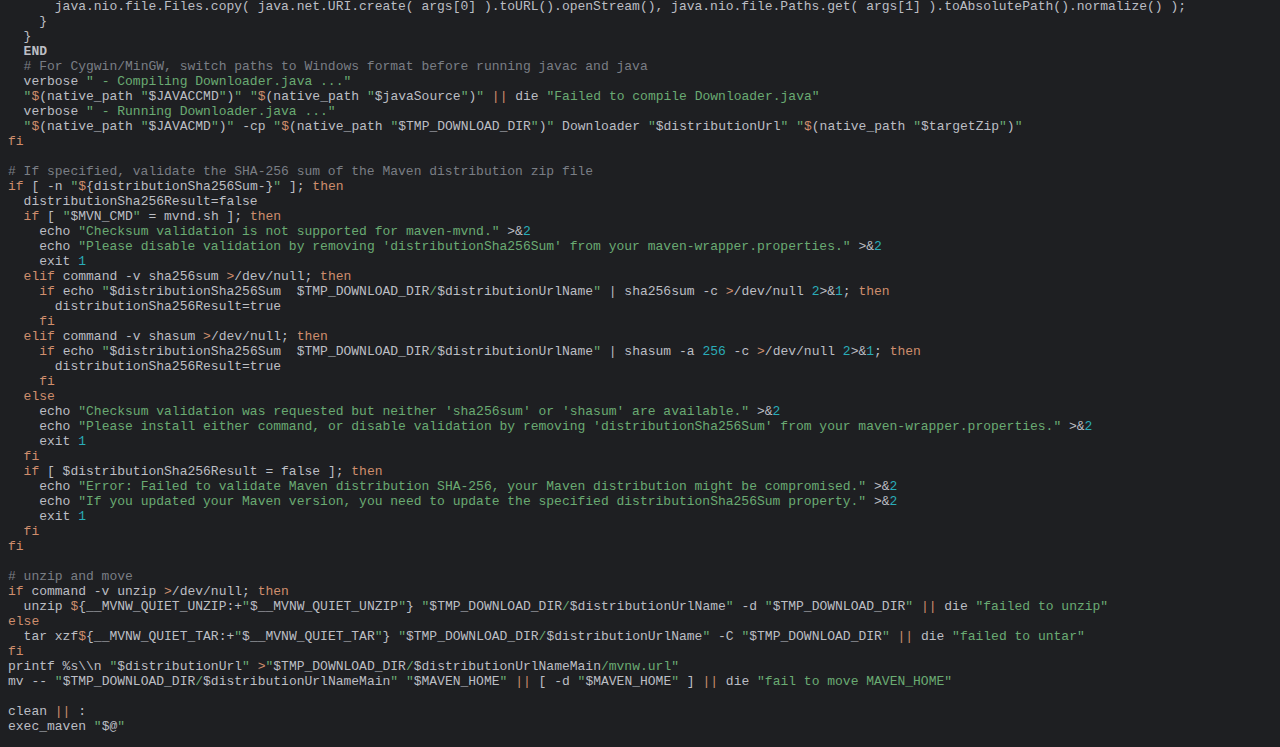
<file: Shopping_Cart/exportToHTML/mvnw.html>
<html>
<head>
<title>mvnw</title>
<meta http-equiv="Content-Type" content="text/html; charset=utf-8">
<style type="text/css">
.s0 { color: #bcbec4; font-weight: bold;}
.s1 { color: #bcbec4;}
.s2 { color: #7a7e85;}
.s3 { color: #bcbec4;}
.s4 { color: #6aab73;}
.s5 { color: #cf8e6d;}
.s6 { color: #2aacb8;}
.s7 { color: #bcbec4;}
</style>
</head>
<body bgcolor="#1e1f22">
<table CELLSPACING=0 CELLPADDING=5 COLS=1 WIDTH="100%" BGCOLOR="#606060" >
<tr><td><center>
<font face="Arial, Helvetica" color="#000000">
mvnw</font>
</center></td></tr></table>
<pre><span class="s0">#!/bin/sh</span>
<span class="s2"># ----------------------------------------------------------------------------</span>
<span class="s2"># Licensed to the Apache Software Foundation (ASF) under one</span>
<span class="s2"># or more contributor license agreements.  See the NOTICE file</span>
<span class="s2"># distributed with this work for additional information</span>
<span class="s2"># regarding copyright ownership.  The ASF licenses this file</span>
<span class="s2"># to you under the Apache License, Version 2.0 (the</span>
<span class="s2"># &quot;License&quot;); you may not use this file except in compliance</span>
<span class="s2"># with the License.  You may obtain a copy of the License at</span>
<span class="s2">#</span>
<span class="s2">#    http://www.apache.org/licenses/LICENSE-2.0</span>
<span class="s2">#</span>
<span class="s2"># Unless required by applicable law or agreed to in writing,</span>
<span class="s2"># software distributed under the License is distributed on an</span>
<span class="s2"># &quot;AS IS&quot; BASIS, WITHOUT WARRANTIES OR CONDITIONS OF ANY</span>
<span class="s2"># KIND, either express or implied.  See the License for the</span>
<span class="s2"># specific language governing permissions and limitations</span>
<span class="s2"># under the License.</span>
<span class="s2"># ----------------------------------------------------------------------------</span>

<span class="s2"># ----------------------------------------------------------------------------</span>
<span class="s2"># Apache Maven Wrapper startup batch script, version 3.3.2</span>
<span class="s2">#</span>
<span class="s2"># Optional ENV vars</span>
<span class="s2"># -----------------</span>
<span class="s2">#   JAVA_HOME - location of a JDK home dir, required when download maven via java source</span>
<span class="s2">#   MVNW_REPOURL - repo url base for downloading maven distribution</span>
<span class="s2">#   MVNW_USERNAME/MVNW_PASSWORD - user and password for downloading maven</span>
<span class="s2">#   MVNW_VERBOSE - true: enable verbose log; debug: trace the mvnw script; others: silence the output</span>
<span class="s2"># ----------------------------------------------------------------------------</span>

<span class="s1">set -euf</span>
<span class="s3">[ </span><span class="s4">&quot;</span><span class="s5">$</span><span class="s3">{</span><span class="s1">MVNW_VERBOSE-</span><span class="s3">}</span><span class="s4">&quot; </span><span class="s1">!= debug </span><span class="s3">] </span><span class="s5">|| </span><span class="s1">set -x</span>

<span class="s2"># OS specific support.</span>
<span class="s1">native_path</span><span class="s3">() { </span><span class="s1">printf %s\\n </span><span class="s4">&quot;</span><span class="s3">$1</span><span class="s4">&quot;</span><span class="s1">; </span><span class="s3">}</span>
<span class="s5">case </span><span class="s4">&quot;</span><span class="s5">$</span><span class="s3">(</span><span class="s1">uname</span><span class="s3">)</span><span class="s4">&quot; </span><span class="s5">in</span>
<span class="s1">CYGWIN* | MINGW*</span><span class="s3">)</span>
  <span class="s3">[ </span><span class="s1">-z </span><span class="s4">&quot;</span><span class="s5">$</span><span class="s3">{</span><span class="s1">JAVA_HOME-</span><span class="s3">}</span><span class="s4">&quot; </span><span class="s3">] </span><span class="s5">|| </span><span class="s1">JAVA_HOME=</span><span class="s4">&quot;</span><span class="s5">$</span><span class="s3">(</span><span class="s1">cygpath --unix </span><span class="s4">&quot;</span><span class="s3">$JAVA_HOME</span><span class="s4">&quot;</span><span class="s3">)</span><span class="s4">&quot;</span>
  <span class="s1">native_path</span><span class="s3">() { </span><span class="s1">cygpath --path --windows </span><span class="s4">&quot;</span><span class="s3">$1</span><span class="s4">&quot;</span><span class="s1">; </span><span class="s3">}</span>
  <span class="s5">;;</span>
<span class="s5">esac</span>

<span class="s2"># set JAVACMD and JAVACCMD</span>
<span class="s1">set_java_home</span><span class="s3">() {</span>
  <span class="s2"># For Cygwin and MinGW, ensure paths are in Unix format before anything is touched</span>
  <span class="s5">if </span><span class="s3">[ </span><span class="s1">-n </span><span class="s4">&quot;</span><span class="s5">$</span><span class="s3">{</span><span class="s1">JAVA_HOME-</span><span class="s3">}</span><span class="s4">&quot; </span><span class="s3">]</span><span class="s1">; </span><span class="s5">then</span>
    <span class="s5">if </span><span class="s3">[ </span><span class="s1">-x </span><span class="s4">&quot;</span><span class="s3">$JAVA_HOME</span><span class="s4">/jre/sh/java&quot; </span><span class="s3">]</span><span class="s1">; </span><span class="s5">then</span>
      <span class="s2"># IBM's JDK on AIX uses strange locations for the executables</span>
      <span class="s1">JAVACMD=</span><span class="s4">&quot;</span><span class="s3">$JAVA_HOME</span><span class="s4">/jre/sh/java&quot;</span>
      <span class="s1">JAVACCMD=</span><span class="s4">&quot;</span><span class="s3">$JAVA_HOME</span><span class="s4">/jre/sh/javac&quot;</span>
    <span class="s5">else</span>
      <span class="s1">JAVACMD=</span><span class="s4">&quot;</span><span class="s3">$JAVA_HOME</span><span class="s4">/bin/java&quot;</span>
      <span class="s1">JAVACCMD=</span><span class="s4">&quot;</span><span class="s3">$JAVA_HOME</span><span class="s4">/bin/javac&quot;</span>

      <span class="s5">if </span><span class="s3">[ </span><span class="s5">! </span><span class="s1">-x </span><span class="s4">&quot;</span><span class="s3">$JAVACMD</span><span class="s4">&quot; </span><span class="s3">] </span><span class="s5">|| </span><span class="s3">[ </span><span class="s5">! </span><span class="s1">-x </span><span class="s4">&quot;</span><span class="s3">$JAVACCMD</span><span class="s4">&quot; </span><span class="s3">]</span><span class="s1">; </span><span class="s5">then</span>
        <span class="s1">echo </span><span class="s4">&quot;The JAVA_HOME environment variable is not defined correctly, so mvnw cannot run.&quot; </span><span class="s3">&gt;&amp;</span><span class="s6">2</span>
        <span class="s1">echo </span><span class="s4">&quot;JAVA_HOME is set to \&quot;</span><span class="s3">$JAVA_HOME</span><span class="s4">\&quot;, but \&quot;\$JAVA_HOME/bin/java\&quot; or \&quot;\$JAVA_HOME/bin/javac\&quot; does not exist.&quot; </span><span class="s3">&gt;&amp;</span><span class="s6">2</span>
        <span class="s1">return </span><span class="s6">1</span>
      <span class="s5">fi</span>
    <span class="s5">fi</span>
  <span class="s5">else</span>
    <span class="s1">JAVACMD=</span><span class="s4">&quot;</span><span class="s5">$</span><span class="s3">(</span>
      <span class="s4">'set' </span><span class="s1">+e</span>
      <span class="s4">'unset' </span><span class="s1">-f command </span><span class="s6">2</span><span class="s5">&gt;</span><span class="s1">/dev/null</span>
      <span class="s4">'command' </span><span class="s1">-v java</span>
    <span class="s3">)</span><span class="s4">&quot; </span><span class="s5">|| </span><span class="s1">:</span>
    <span class="s1">JAVACCMD=</span><span class="s4">&quot;</span><span class="s5">$</span><span class="s3">(</span>
      <span class="s4">'set' </span><span class="s1">+e</span>
      <span class="s4">'unset' </span><span class="s1">-f command </span><span class="s6">2</span><span class="s5">&gt;</span><span class="s1">/dev/null</span>
      <span class="s4">'command' </span><span class="s1">-v javac</span>
    <span class="s3">)</span><span class="s4">&quot; </span><span class="s5">|| </span><span class="s1">:</span>

    <span class="s5">if </span><span class="s3">[ </span><span class="s5">! </span><span class="s1">-x </span><span class="s4">&quot;</span><span class="s5">$</span><span class="s3">{</span><span class="s1">JAVACMD-</span><span class="s3">}</span><span class="s4">&quot; </span><span class="s3">] </span><span class="s5">|| </span><span class="s3">[ </span><span class="s5">! </span><span class="s1">-x </span><span class="s4">&quot;</span><span class="s5">$</span><span class="s3">{</span><span class="s1">JAVACCMD-</span><span class="s3">}</span><span class="s4">&quot; </span><span class="s3">]</span><span class="s1">; </span><span class="s5">then</span>
      <span class="s1">echo </span><span class="s4">&quot;The java/javac command does not exist in PATH nor is JAVA_HOME set, so mvnw cannot run.&quot; </span><span class="s3">&gt;&amp;</span><span class="s6">2</span>
      <span class="s1">return </span><span class="s6">1</span>
    <span class="s5">fi</span>
  <span class="s5">fi</span>
<span class="s3">}</span>

<span class="s2"># hash string like Java String::hashCode</span>
<span class="s1">hash_string</span><span class="s3">() {</span>
  <span class="s1">str=</span><span class="s4">&quot;</span><span class="s5">$</span><span class="s3">{</span><span class="s6">1</span><span class="s1">:-</span><span class="s3">}</span><span class="s4">&quot; </span><span class="s1">h=</span><span class="s6">0</span>
  <span class="s5">while </span><span class="s3">[ </span><span class="s1">-n </span><span class="s4">&quot;</span><span class="s3">$str</span><span class="s4">&quot; </span><span class="s3">]</span><span class="s1">; </span><span class="s5">do</span>
    <span class="s1">char=</span><span class="s4">&quot;</span><span class="s5">$</span><span class="s3">{</span><span class="s1">str%</span><span class="s4">&quot;</span><span class="s5">$</span><span class="s3">{</span><span class="s1">str#?</span><span class="s3">}</span><span class="s4">&quot;</span><span class="s3">}</span><span class="s4">&quot;</span>
    <span class="s1">h=</span><span class="s5">$</span><span class="s3">(((</span><span class="s1">h * </span><span class="s6">31 </span><span class="s1">+ </span><span class="s5">$</span><span class="s3">(</span><span class="s1">LC_CTYPE=C printf %d </span><span class="s4">&quot;'</span><span class="s3">$char</span><span class="s4">&quot;</span><span class="s3">)) </span><span class="s1">% </span><span class="s6">4294967296</span><span class="s3">))</span>
    <span class="s1">str=</span><span class="s4">&quot;</span><span class="s5">$</span><span class="s3">{</span><span class="s1">str#?</span><span class="s3">}</span><span class="s4">&quot;</span>
  <span class="s5">done</span>
  <span class="s1">printf %x\\n </span><span class="s3">$h</span>
<span class="s3">}</span>

<span class="s1">verbose</span><span class="s3">() { </span><span class="s1">:; </span><span class="s3">}</span>
<span class="s3">[ </span><span class="s4">&quot;</span><span class="s5">$</span><span class="s3">{</span><span class="s1">MVNW_VERBOSE-</span><span class="s3">}</span><span class="s4">&quot; </span><span class="s1">!= true </span><span class="s3">] </span><span class="s5">|| </span><span class="s1">verbose</span><span class="s3">() { </span><span class="s1">printf %s\\n </span><span class="s4">&quot;</span><span class="s5">$</span><span class="s3">{</span><span class="s6">1</span><span class="s1">-</span><span class="s3">}</span><span class="s4">&quot;</span><span class="s1">; </span><span class="s3">}</span>

<span class="s1">die</span><span class="s3">() {</span>
  <span class="s1">printf %s\\n </span><span class="s4">&quot;</span><span class="s3">$1</span><span class="s4">&quot; </span><span class="s3">&gt;&amp;</span><span class="s6">2</span>
  <span class="s1">exit </span><span class="s6">1</span>
<span class="s3">}</span>

<span class="s1">trim</span><span class="s3">() {</span>
  <span class="s2"># MWRAPPER-139:</span>
  <span class="s2">#   Trims trailing and leading whitespace, carriage returns, tabs, and linefeeds.</span>
  <span class="s2">#   Needed for removing poorly interpreted newline sequences when running in more</span>
  <span class="s2">#   exotic environments such as mingw bash on Windows.</span>
  <span class="s1">printf </span><span class="s4">&quot;%s&quot; &quot;</span><span class="s5">$</span><span class="s3">{</span><span class="s6">1</span><span class="s3">}</span><span class="s4">&quot; </span><span class="s1">| tr -d </span><span class="s4">'[:space:]'</span>
<span class="s3">}</span>

<span class="s2"># parse distributionUrl and optional distributionSha256Sum, requires .mvn/wrapper/maven-wrapper.properties</span>
<span class="s5">while </span><span class="s1">IFS=</span><span class="s4">&quot;=&quot; </span><span class="s1">read -r key value; </span><span class="s5">do</span>
  <span class="s5">case </span><span class="s4">&quot;</span><span class="s5">$</span><span class="s3">{</span><span class="s1">key-</span><span class="s3">}</span><span class="s4">&quot; </span><span class="s5">in</span>
  <span class="s1">distributionUrl</span><span class="s3">) </span><span class="s1">distributionUrl=</span><span class="s5">$</span><span class="s3">(</span><span class="s1">trim </span><span class="s4">&quot;</span><span class="s5">$</span><span class="s3">{</span><span class="s1">value-</span><span class="s3">}</span><span class="s4">&quot;</span><span class="s3">) </span><span class="s5">;;</span>
  <span class="s1">distributionSha256Sum</span><span class="s3">) </span><span class="s1">distributionSha256Sum=</span><span class="s5">$</span><span class="s3">(</span><span class="s1">trim </span><span class="s4">&quot;</span><span class="s5">$</span><span class="s3">{</span><span class="s1">value-</span><span class="s3">}</span><span class="s4">&quot;</span><span class="s3">) </span><span class="s5">;;</span>
  <span class="s5">esac</span>
<span class="s5">done &lt;</span><span class="s4">&quot;</span><span class="s5">$</span><span class="s3">{</span><span class="s6">0</span><span class="s1">%/*</span><span class="s3">}</span><span class="s4">/.mvn/wrapper/maven-wrapper.properties&quot;</span>
<span class="s3">[ </span><span class="s1">-n </span><span class="s4">&quot;</span><span class="s5">$</span><span class="s3">{</span><span class="s1">distributionUrl-</span><span class="s3">}</span><span class="s4">&quot; </span><span class="s3">] </span><span class="s5">|| </span><span class="s1">die </span><span class="s4">&quot;cannot read distributionUrl property in </span><span class="s5">$</span><span class="s3">{</span><span class="s6">0</span><span class="s1">%/*</span><span class="s3">}</span><span class="s4">/.mvn/wrapper/maven-wrapper.properties&quot;</span>

<span class="s5">case </span><span class="s4">&quot;</span><span class="s5">$</span><span class="s3">{</span><span class="s1">distributionUrl##*/</span><span class="s3">}</span><span class="s4">&quot; </span><span class="s5">in</span>
<span class="s1">maven-mvnd-*bin.*</span><span class="s3">)</span>
  <span class="s1">MVN_CMD=mvnd.sh _MVNW_REPO_PATTERN=/maven/mvnd/</span>
  <span class="s5">case </span><span class="s4">&quot;</span><span class="s5">$</span><span class="s3">{</span><span class="s1">PROCESSOR_ARCHITECTURE-</span><span class="s3">}</span><span class="s5">$</span><span class="s3">{</span><span class="s1">PROCESSOR_ARCHITEW6432-</span><span class="s3">}</span><span class="s4">:</span><span class="s5">$</span><span class="s3">(</span><span class="s1">uname -a</span><span class="s3">)</span><span class="s4">&quot; </span><span class="s5">in</span>
  <span class="s1">*AMD64:CYGWIN* | *AMD64:MINGW*</span><span class="s3">) </span><span class="s1">distributionPlatform=windows-amd64 </span><span class="s5">;;</span>
  <span class="s1">:Darwin*x86_64</span><span class="s3">) </span><span class="s1">distributionPlatform=darwin-amd64 </span><span class="s5">;;</span>
  <span class="s1">:Darwin*arm64</span><span class="s3">) </span><span class="s1">distributionPlatform=darwin-aarch64 </span><span class="s5">;;</span>
  <span class="s1">:Linux*x86_64*</span><span class="s3">) </span><span class="s1">distributionPlatform=linux-amd64 </span><span class="s5">;;</span>
  <span class="s1">*</span><span class="s3">)</span>
    <span class="s1">echo </span><span class="s4">&quot;Cannot detect native platform for mvnd on </span><span class="s5">$</span><span class="s3">(</span><span class="s1">uname</span><span class="s3">)</span><span class="s4">-</span><span class="s5">$</span><span class="s3">(</span><span class="s1">uname -m</span><span class="s3">)</span><span class="s4">, use pure java version&quot; </span><span class="s3">&gt;&amp;</span><span class="s6">2</span>
    <span class="s1">distributionPlatform=linux-amd64</span>
    <span class="s5">;;</span>
  <span class="s5">esac</span>
  <span class="s1">distributionUrl=</span><span class="s4">&quot;</span><span class="s5">$</span><span class="s3">{</span><span class="s1">distributionUrl%-bin.*</span><span class="s3">}</span><span class="s4">-</span><span class="s3">$distributionPlatform</span><span class="s4">.zip&quot;</span>
  <span class="s5">;;</span>
<span class="s1">maven-mvnd-*</span><span class="s3">) </span><span class="s1">MVN_CMD=mvnd.sh _MVNW_REPO_PATTERN=/maven/mvnd/ </span><span class="s5">;;</span>
<span class="s1">*</span><span class="s3">) </span><span class="s1">MVN_CMD=</span><span class="s4">&quot;mvn</span><span class="s5">$</span><span class="s3">{</span><span class="s6">0</span><span class="s1">##*/mvnw</span><span class="s3">}</span><span class="s4">&quot; </span><span class="s1">_MVNW_REPO_PATTERN=/org/apache/maven/ </span><span class="s5">;;</span>
<span class="s5">esac</span>

<span class="s2"># apply MVNW_REPOURL and calculate MAVEN_HOME</span>
<span class="s2"># maven home pattern: ~/.m2/wrapper/dists/{apache-maven-&lt;version&gt;,maven-mvnd-&lt;version&gt;-&lt;platform&gt;}/&lt;hash&gt;</span>
<span class="s3">[ </span><span class="s1">-z </span><span class="s4">&quot;</span><span class="s5">$</span><span class="s3">{</span><span class="s1">MVNW_REPOURL-</span><span class="s3">}</span><span class="s4">&quot; </span><span class="s3">] </span><span class="s5">|| </span><span class="s1">distributionUrl=</span><span class="s4">&quot;</span><span class="s3">$MVNW_REPOURL$_MVNW_REPO_PATTERN</span><span class="s5">$</span><span class="s3">{</span><span class="s1">distributionUrl#*</span><span class="s4">&quot;</span><span class="s3">$_MVNW_REPO_PATTERN</span><span class="s4">&quot;</span><span class="s3">}</span><span class="s4">&quot;</span>
<span class="s1">distributionUrlName=</span><span class="s4">&quot;</span><span class="s5">$</span><span class="s3">{</span><span class="s1">distributionUrl##*/</span><span class="s3">}</span><span class="s4">&quot;</span>
<span class="s1">distributionUrlNameMain=</span><span class="s4">&quot;</span><span class="s5">$</span><span class="s3">{</span><span class="s1">distributionUrlName%.*</span><span class="s3">}</span><span class="s4">&quot;</span>
<span class="s1">distributionUrlNameMain=</span><span class="s4">&quot;</span><span class="s5">$</span><span class="s3">{</span><span class="s1">distributionUrlNameMain%-bin</span><span class="s3">}</span><span class="s4">&quot;</span>
<span class="s1">MAVEN_USER_HOME=</span><span class="s4">&quot;</span><span class="s5">$</span><span class="s3">{</span><span class="s1">MAVEN_USER_HOME:-</span><span class="s5">$</span><span class="s3">{</span><span class="s1">HOME</span><span class="s3">}</span><span class="s1">/.m2</span><span class="s3">}</span><span class="s4">&quot;</span>
<span class="s1">MAVEN_HOME=</span><span class="s4">&quot;</span><span class="s5">$</span><span class="s3">{</span><span class="s1">MAVEN_USER_HOME</span><span class="s3">}</span><span class="s4">/wrapper/dists/</span><span class="s5">$</span><span class="s3">{</span><span class="s1">distributionUrlNameMain-</span><span class="s3">}</span><span class="s4">/</span><span class="s5">$</span><span class="s3">(</span><span class="s1">hash_string </span><span class="s4">&quot;</span><span class="s3">$distributionUrl</span><span class="s4">&quot;</span><span class="s3">)</span><span class="s4">&quot;</span>

<span class="s1">exec_maven</span><span class="s3">() {</span>
  <span class="s1">unset MVNW_VERBOSE MVNW_USERNAME MVNW_PASSWORD MVNW_REPOURL </span><span class="s5">|| </span><span class="s1">:</span>
  <span class="s1">exec </span><span class="s4">&quot;</span><span class="s3">$MAVEN_HOME</span><span class="s4">/bin/</span><span class="s3">$MVN_CMD</span><span class="s4">&quot; &quot;</span><span class="s3">$@</span><span class="s4">&quot; </span><span class="s5">|| </span><span class="s1">die </span><span class="s4">&quot;cannot exec </span><span class="s3">$MAVEN_HOME</span><span class="s4">/bin/</span><span class="s3">$MVN_CMD</span><span class="s4">&quot;</span>
<span class="s3">}</span>

<span class="s5">if </span><span class="s3">[ </span><span class="s1">-d </span><span class="s4">&quot;</span><span class="s3">$MAVEN_HOME</span><span class="s4">&quot; </span><span class="s3">]</span><span class="s1">; </span><span class="s5">then</span>
  <span class="s1">verbose </span><span class="s4">&quot;found existing MAVEN_HOME at </span><span class="s3">$MAVEN_HOME</span><span class="s4">&quot;</span>
  <span class="s1">exec_maven </span><span class="s4">&quot;</span><span class="s3">$@</span><span class="s4">&quot;</span>
<span class="s5">fi</span>

<span class="s5">case </span><span class="s4">&quot;</span><span class="s5">$</span><span class="s3">{</span><span class="s1">distributionUrl-</span><span class="s3">}</span><span class="s4">&quot; </span><span class="s5">in</span>
<span class="s1">*?-bin.zip | *?maven-mvnd-?*-?*.zip</span><span class="s3">) </span><span class="s5">;;</span>
<span class="s1">*</span><span class="s3">) </span><span class="s1">die </span><span class="s4">&quot;distributionUrl is not valid, must match *-bin.zip or maven-mvnd-*.zip, but found '</span><span class="s5">$</span><span class="s3">{</span><span class="s1">distributionUrl-</span><span class="s3">}</span><span class="s4">'&quot; </span><span class="s5">;;</span>
<span class="s5">esac</span>

<span class="s2"># prepare tmp dir</span>
<span class="s5">if </span><span class="s1">TMP_DOWNLOAD_DIR=</span><span class="s4">&quot;</span><span class="s5">$</span><span class="s3">(</span><span class="s1">mktemp -d</span><span class="s3">)</span><span class="s4">&quot; </span><span class="s5">&amp;&amp; </span><span class="s3">[ </span><span class="s1">-d </span><span class="s4">&quot;</span><span class="s3">$TMP_DOWNLOAD_DIR</span><span class="s4">&quot; </span><span class="s3">]</span><span class="s1">; </span><span class="s5">then</span>
  <span class="s1">clean</span><span class="s3">() { </span><span class="s1">rm -rf -- </span><span class="s4">&quot;</span><span class="s3">$TMP_DOWNLOAD_DIR</span><span class="s4">&quot;</span><span class="s1">; </span><span class="s3">}</span>
  <span class="s1">trap clean HUP INT TERM EXIT</span>
<span class="s5">else</span>
  <span class="s1">die </span><span class="s4">&quot;cannot create temp dir&quot;</span>
<span class="s5">fi</span>

<span class="s1">mkdir -p -- </span><span class="s4">&quot;</span><span class="s5">$</span><span class="s3">{</span><span class="s1">MAVEN_HOME%/*</span><span class="s3">}</span><span class="s4">&quot;</span>

<span class="s2"># Download and Install Apache Maven</span>
<span class="s1">verbose </span><span class="s4">&quot;Couldn't find MAVEN_HOME, downloading and installing it ...&quot;</span>
<span class="s1">verbose </span><span class="s4">&quot;Downloading from: </span><span class="s3">$distributionUrl</span><span class="s4">&quot;</span>
<span class="s1">verbose </span><span class="s4">&quot;Downloading to: </span><span class="s3">$TMP_DOWNLOAD_DIR</span><span class="s4">/</span><span class="s3">$distributionUrlName</span><span class="s4">&quot;</span>

<span class="s2"># select .zip or .tar.gz</span>
<span class="s5">if ! </span><span class="s1">command -v unzip </span><span class="s5">&gt;</span><span class="s1">/dev/null; </span><span class="s5">then</span>
  <span class="s1">distributionUrl=</span><span class="s4">&quot;</span><span class="s5">$</span><span class="s3">{</span><span class="s1">distributionUrl%.zip</span><span class="s3">}</span><span class="s4">.tar.gz&quot;</span>
  <span class="s1">distributionUrlName=</span><span class="s4">&quot;</span><span class="s5">$</span><span class="s3">{</span><span class="s1">distributionUrl##*/</span><span class="s3">}</span><span class="s4">&quot;</span>
<span class="s5">fi</span>

<span class="s2"># verbose opt</span>
<span class="s1">__MVNW_QUIET_WGET=--quiet __MVNW_QUIET_CURL=--silent __MVNW_QUIET_UNZIP=-q __MVNW_QUIET_TAR=</span><span class="s4">''</span>
<span class="s3">[ </span><span class="s4">&quot;</span><span class="s5">$</span><span class="s3">{</span><span class="s1">MVNW_VERBOSE-</span><span class="s3">}</span><span class="s4">&quot; </span><span class="s1">!= true </span><span class="s3">] </span><span class="s5">|| </span><span class="s1">__MVNW_QUIET_WGET=</span><span class="s4">'' </span><span class="s1">__MVNW_QUIET_CURL=</span><span class="s4">'' </span><span class="s1">__MVNW_QUIET_UNZIP=</span><span class="s4">'' </span><span class="s1">__MVNW_QUIET_TAR=v</span>

<span class="s2"># normalize http auth</span>
<span class="s5">case </span><span class="s4">&quot;</span><span class="s5">$</span><span class="s3">{</span><span class="s1">MVNW_PASSWORD:+has-password</span><span class="s3">}</span><span class="s4">&quot; </span><span class="s5">in</span>
<span class="s4">''</span><span class="s3">) </span><span class="s1">MVNW_USERNAME=</span><span class="s4">'' </span><span class="s1">MVNW_PASSWORD=</span><span class="s4">'' </span><span class="s5">;;</span>
<span class="s1">has-password</span><span class="s3">) [ </span><span class="s1">-n </span><span class="s4">&quot;</span><span class="s5">$</span><span class="s3">{</span><span class="s1">MVNW_USERNAME-</span><span class="s3">}</span><span class="s4">&quot; </span><span class="s3">] </span><span class="s5">|| </span><span class="s1">MVNW_USERNAME=</span><span class="s4">'' </span><span class="s1">MVNW_PASSWORD=</span><span class="s4">'' </span><span class="s5">;;</span>
<span class="s5">esac</span>

<span class="s5">if </span><span class="s3">[ </span><span class="s1">-z </span><span class="s4">&quot;</span><span class="s5">$</span><span class="s3">{</span><span class="s1">MVNW_USERNAME-</span><span class="s3">}</span><span class="s4">&quot; </span><span class="s3">] </span><span class="s5">&amp;&amp; </span><span class="s1">command -v wget </span><span class="s5">&gt;</span><span class="s1">/dev/null; </span><span class="s5">then</span>
  <span class="s1">verbose </span><span class="s4">&quot;Found wget ... using wget&quot;</span>
  <span class="s1">wget </span><span class="s5">$</span><span class="s3">{</span><span class="s1">__MVNW_QUIET_WGET:+</span><span class="s4">&quot;</span><span class="s3">$__MVNW_QUIET_WGET</span><span class="s4">&quot;</span><span class="s3">} </span><span class="s4">&quot;</span><span class="s3">$distributionUrl</span><span class="s4">&quot; </span><span class="s1">-O </span><span class="s4">&quot;</span><span class="s3">$TMP_DOWNLOAD_DIR</span><span class="s4">/</span><span class="s3">$distributionUrlName</span><span class="s4">&quot; </span><span class="s5">|| </span><span class="s1">die </span><span class="s4">&quot;wget: Failed to fetch </span><span class="s3">$distributionUrl</span><span class="s4">&quot;</span>
<span class="s5">elif </span><span class="s3">[ </span><span class="s1">-z </span><span class="s4">&quot;</span><span class="s5">$</span><span class="s3">{</span><span class="s1">MVNW_USERNAME-</span><span class="s3">}</span><span class="s4">&quot; </span><span class="s3">] </span><span class="s5">&amp;&amp; </span><span class="s1">command -v curl </span><span class="s5">&gt;</span><span class="s1">/dev/null; </span><span class="s5">then</span>
  <span class="s1">verbose </span><span class="s4">&quot;Found curl ... using curl&quot;</span>
  <span class="s1">curl </span><span class="s5">$</span><span class="s3">{</span><span class="s1">__MVNW_QUIET_CURL:+</span><span class="s4">&quot;</span><span class="s3">$__MVNW_QUIET_CURL</span><span class="s4">&quot;</span><span class="s3">} </span><span class="s1">-f -L -o </span><span class="s4">&quot;</span><span class="s3">$TMP_DOWNLOAD_DIR</span><span class="s4">/</span><span class="s3">$distributionUrlName</span><span class="s4">&quot; &quot;</span><span class="s3">$distributionUrl</span><span class="s4">&quot; </span><span class="s5">|| </span><span class="s1">die </span><span class="s4">&quot;curl: Failed to fetch </span><span class="s3">$distributionUrl</span><span class="s4">&quot;</span>
<span class="s5">elif </span><span class="s1">set_java_home; </span><span class="s5">then</span>
  <span class="s1">verbose </span><span class="s4">&quot;Falling back to use Java to download&quot;</span>
  <span class="s1">javaSource=</span><span class="s4">&quot;</span><span class="s3">$TMP_DOWNLOAD_DIR</span><span class="s4">/Downloader.java&quot;</span>
  <span class="s1">targetZip=</span><span class="s4">&quot;</span><span class="s3">$TMP_DOWNLOAD_DIR</span><span class="s4">/</span><span class="s3">$distributionUrlName</span><span class="s4">&quot;</span>
  <span class="s1">cat </span><span class="s5">&gt;</span><span class="s4">&quot;</span><span class="s3">$javaSource</span><span class="s4">&quot; </span><span class="s3">&lt;&lt;-</span><span class="s0">END</span>
	<span class="s7">public class Downloader extends java.net.Authenticator 
  { 
    protected java.net.PasswordAuthentication getPasswordAuthentication() 
    { 
      return new java.net.PasswordAuthentication( System.getenv( &quot;MVNW_USERNAME&quot; ), System.getenv( &quot;MVNW_PASSWORD&quot; ).toCharArray() ); 
    } 
    public static void main( String[] args ) throws Exception 
    { 
      setDefault( new Downloader() ); 
      java.nio.file.Files.copy( java.net.URI.create( args[0] ).toURL().openStream(), java.nio.file.Paths.get( args[1] ).toAbsolutePath().normalize() ); 
    } 
  } 
  </span><span class="s0">END</span>
  <span class="s2"># For Cygwin/MinGW, switch paths to Windows format before running javac and java</span>
  <span class="s1">verbose </span><span class="s4">&quot; - Compiling Downloader.java ...&quot;</span>
  <span class="s4">&quot;</span><span class="s5">$</span><span class="s3">(</span><span class="s1">native_path </span><span class="s4">&quot;</span><span class="s3">$JAVACCMD</span><span class="s4">&quot;</span><span class="s3">)</span><span class="s4">&quot; &quot;</span><span class="s5">$</span><span class="s3">(</span><span class="s1">native_path </span><span class="s4">&quot;</span><span class="s3">$javaSource</span><span class="s4">&quot;</span><span class="s3">)</span><span class="s4">&quot; </span><span class="s5">|| </span><span class="s1">die </span><span class="s4">&quot;Failed to compile Downloader.java&quot;</span>
  <span class="s1">verbose </span><span class="s4">&quot; - Running Downloader.java ...&quot;</span>
  <span class="s4">&quot;</span><span class="s5">$</span><span class="s3">(</span><span class="s1">native_path </span><span class="s4">&quot;</span><span class="s3">$JAVACMD</span><span class="s4">&quot;</span><span class="s3">)</span><span class="s4">&quot; </span><span class="s1">-cp </span><span class="s4">&quot;</span><span class="s5">$</span><span class="s3">(</span><span class="s1">native_path </span><span class="s4">&quot;</span><span class="s3">$TMP_DOWNLOAD_DIR</span><span class="s4">&quot;</span><span class="s3">)</span><span class="s4">&quot; </span><span class="s1">Downloader </span><span class="s4">&quot;</span><span class="s3">$distributionUrl</span><span class="s4">&quot; &quot;</span><span class="s5">$</span><span class="s3">(</span><span class="s1">native_path </span><span class="s4">&quot;</span><span class="s3">$targetZip</span><span class="s4">&quot;</span><span class="s3">)</span><span class="s4">&quot;</span>
<span class="s5">fi</span>

<span class="s2"># If specified, validate the SHA-256 sum of the Maven distribution zip file</span>
<span class="s5">if </span><span class="s3">[ </span><span class="s1">-n </span><span class="s4">&quot;</span><span class="s5">$</span><span class="s3">{</span><span class="s1">distributionSha256Sum-</span><span class="s3">}</span><span class="s4">&quot; </span><span class="s3">]</span><span class="s1">; </span><span class="s5">then</span>
  <span class="s1">distributionSha256Result=false</span>
  <span class="s5">if </span><span class="s3">[ </span><span class="s4">&quot;</span><span class="s3">$MVN_CMD</span><span class="s4">&quot; </span><span class="s1">= mvnd.sh </span><span class="s3">]</span><span class="s1">; </span><span class="s5">then</span>
    <span class="s1">echo </span><span class="s4">&quot;Checksum validation is not supported for maven-mvnd.&quot; </span><span class="s3">&gt;&amp;</span><span class="s6">2</span>
    <span class="s1">echo </span><span class="s4">&quot;Please disable validation by removing 'distributionSha256Sum' from your maven-wrapper.properties.&quot; </span><span class="s3">&gt;&amp;</span><span class="s6">2</span>
    <span class="s1">exit </span><span class="s6">1</span>
  <span class="s5">elif </span><span class="s1">command -v sha256sum </span><span class="s5">&gt;</span><span class="s1">/dev/null; </span><span class="s5">then</span>
    <span class="s5">if </span><span class="s1">echo </span><span class="s4">&quot;</span><span class="s3">$distributionSha256Sum  $TMP_DOWNLOAD_DIR</span><span class="s4">/</span><span class="s3">$distributionUrlName</span><span class="s4">&quot; </span><span class="s1">| sha256sum -c </span><span class="s5">&gt;</span><span class="s1">/dev/null </span><span class="s6">2</span><span class="s3">&gt;&amp;</span><span class="s6">1</span><span class="s1">; </span><span class="s5">then</span>
      <span class="s1">distributionSha256Result=true</span>
    <span class="s5">fi</span>
  <span class="s5">elif </span><span class="s1">command -v shasum </span><span class="s5">&gt;</span><span class="s1">/dev/null; </span><span class="s5">then</span>
    <span class="s5">if </span><span class="s1">echo </span><span class="s4">&quot;</span><span class="s3">$distributionSha256Sum  $TMP_DOWNLOAD_DIR</span><span class="s4">/</span><span class="s3">$distributionUrlName</span><span class="s4">&quot; </span><span class="s1">| shasum -a </span><span class="s6">256 </span><span class="s1">-c </span><span class="s5">&gt;</span><span class="s1">/dev/null </span><span class="s6">2</span><span class="s3">&gt;&amp;</span><span class="s6">1</span><span class="s1">; </span><span class="s5">then</span>
      <span class="s1">distributionSha256Result=true</span>
    <span class="s5">fi</span>
  <span class="s5">else</span>
    <span class="s1">echo </span><span class="s4">&quot;Checksum validation was requested but neither 'sha256sum' or 'shasum' are available.&quot; </span><span class="s3">&gt;&amp;</span><span class="s6">2</span>
    <span class="s1">echo </span><span class="s4">&quot;Please install either command, or disable validation by removing 'distributionSha256Sum' from your maven-wrapper.properties.&quot; </span><span class="s3">&gt;&amp;</span><span class="s6">2</span>
    <span class="s1">exit </span><span class="s6">1</span>
  <span class="s5">fi</span>
  <span class="s5">if </span><span class="s3">[ $distributionSha256Result </span><span class="s1">= false </span><span class="s3">]</span><span class="s1">; </span><span class="s5">then</span>
    <span class="s1">echo </span><span class="s4">&quot;Error: Failed to validate Maven distribution SHA-256, your Maven distribution might be compromised.&quot; </span><span class="s3">&gt;&amp;</span><span class="s6">2</span>
    <span class="s1">echo </span><span class="s4">&quot;If you updated your Maven version, you need to update the specified distributionSha256Sum property.&quot; </span><span class="s3">&gt;&amp;</span><span class="s6">2</span>
    <span class="s1">exit </span><span class="s6">1</span>
  <span class="s5">fi</span>
<span class="s5">fi</span>

<span class="s2"># unzip and move</span>
<span class="s5">if </span><span class="s1">command -v unzip </span><span class="s5">&gt;</span><span class="s1">/dev/null; </span><span class="s5">then</span>
  <span class="s1">unzip </span><span class="s5">$</span><span class="s3">{</span><span class="s1">__MVNW_QUIET_UNZIP:+</span><span class="s4">&quot;</span><span class="s3">$__MVNW_QUIET_UNZIP</span><span class="s4">&quot;</span><span class="s3">} </span><span class="s4">&quot;</span><span class="s3">$TMP_DOWNLOAD_DIR</span><span class="s4">/</span><span class="s3">$distributionUrlName</span><span class="s4">&quot; </span><span class="s1">-d </span><span class="s4">&quot;</span><span class="s3">$TMP_DOWNLOAD_DIR</span><span class="s4">&quot; </span><span class="s5">|| </span><span class="s1">die </span><span class="s4">&quot;failed to unzip&quot;</span>
<span class="s5">else</span>
  <span class="s1">tar xzf</span><span class="s5">$</span><span class="s3">{</span><span class="s1">__MVNW_QUIET_TAR:+</span><span class="s4">&quot;</span><span class="s3">$__MVNW_QUIET_TAR</span><span class="s4">&quot;</span><span class="s3">} </span><span class="s4">&quot;</span><span class="s3">$TMP_DOWNLOAD_DIR</span><span class="s4">/</span><span class="s3">$distributionUrlName</span><span class="s4">&quot; </span><span class="s1">-C </span><span class="s4">&quot;</span><span class="s3">$TMP_DOWNLOAD_DIR</span><span class="s4">&quot; </span><span class="s5">|| </span><span class="s1">die </span><span class="s4">&quot;failed to untar&quot;</span>
<span class="s5">fi</span>
<span class="s1">printf %s\\n </span><span class="s4">&quot;</span><span class="s3">$distributionUrl</span><span class="s4">&quot; </span><span class="s5">&gt;</span><span class="s4">&quot;</span><span class="s3">$TMP_DOWNLOAD_DIR</span><span class="s4">/</span><span class="s3">$distributionUrlNameMain</span><span class="s4">/mvnw.url&quot;</span>
<span class="s1">mv -- </span><span class="s4">&quot;</span><span class="s3">$TMP_DOWNLOAD_DIR</span><span class="s4">/</span><span class="s3">$distributionUrlNameMain</span><span class="s4">&quot; &quot;</span><span class="s3">$MAVEN_HOME</span><span class="s4">&quot; </span><span class="s5">|| </span><span class="s3">[ </span><span class="s1">-d </span><span class="s4">&quot;</span><span class="s3">$MAVEN_HOME</span><span class="s4">&quot; </span><span class="s3">] </span><span class="s5">|| </span><span class="s1">die </span><span class="s4">&quot;fail to move MAVEN_HOME&quot;</span>

<span class="s1">clean </span><span class="s5">|| </span><span class="s1">:</span>
<span class="s1">exec_maven </span><span class="s4">&quot;</span><span class="s3">$@</span><span class="s4">&quot;</span>
</pre>
</body>
</html>
</file>
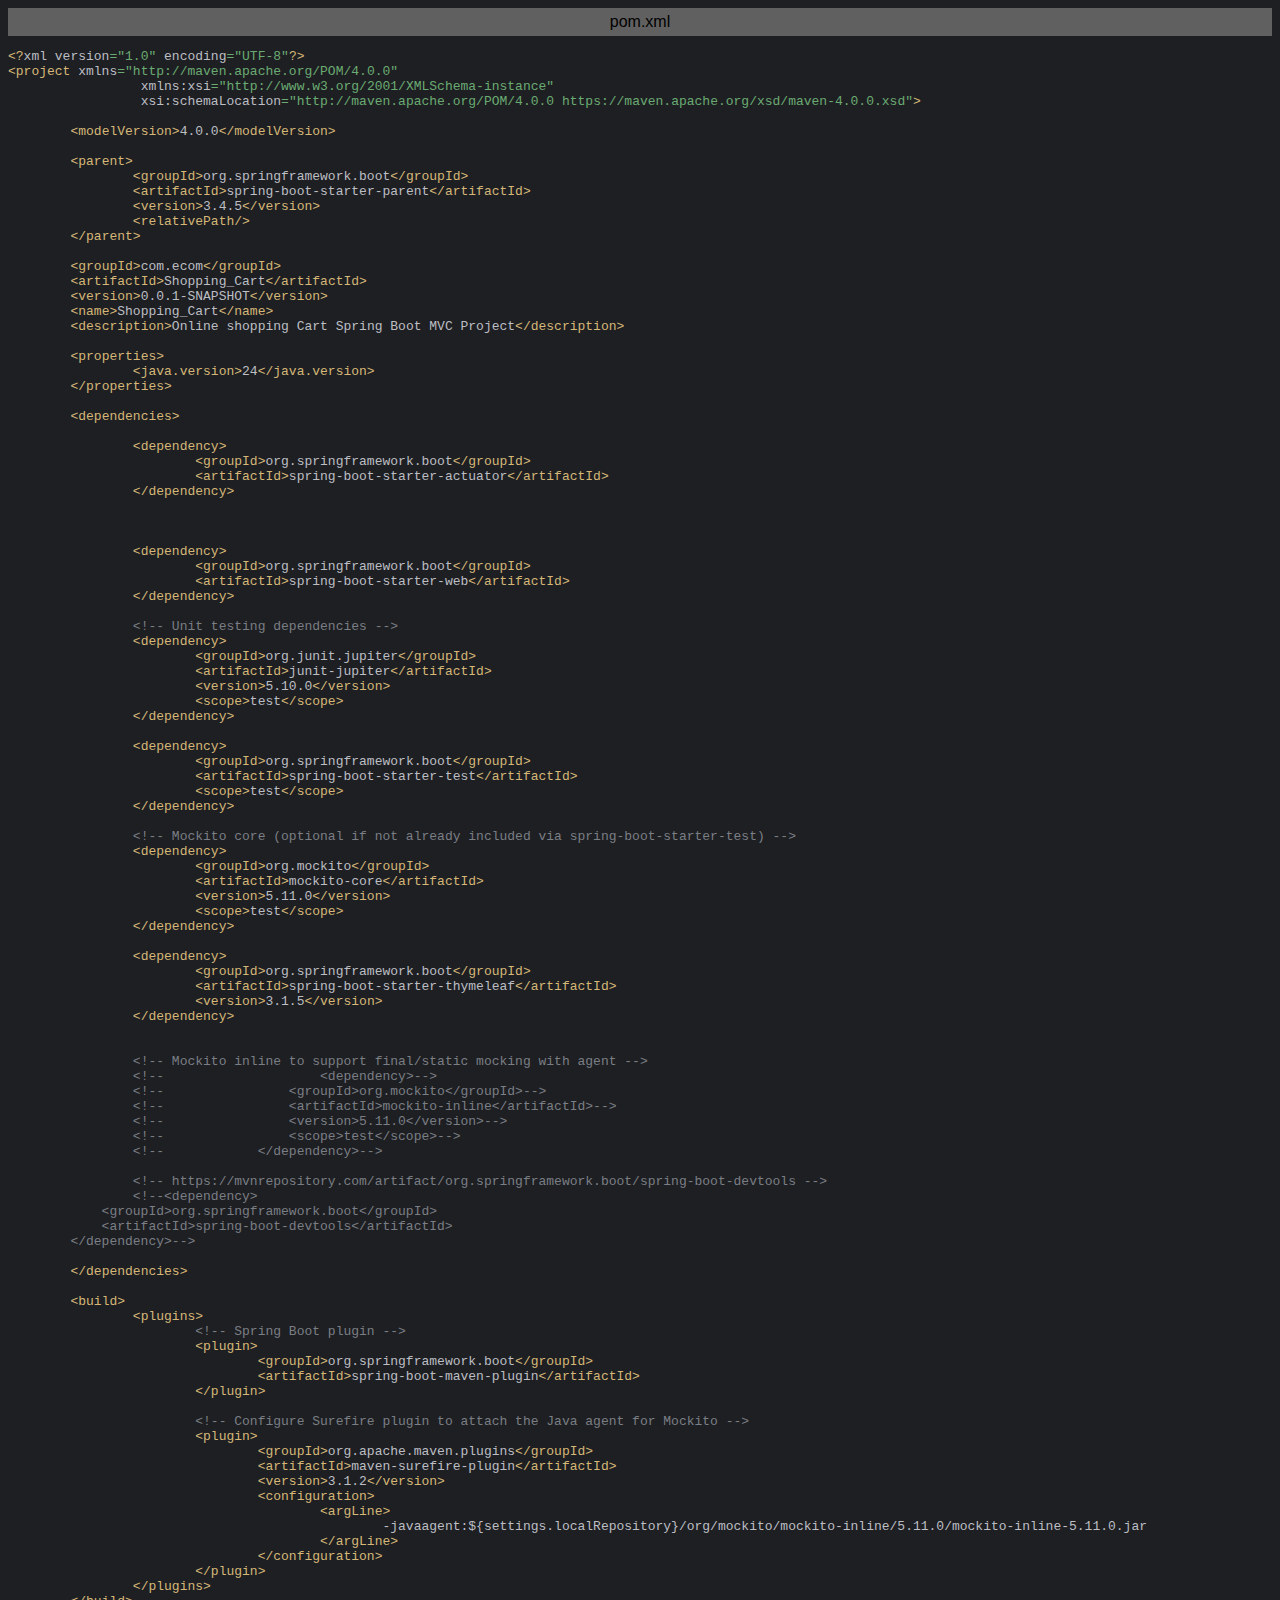
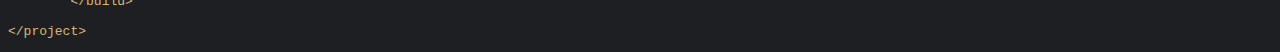
<file: Shopping_Cart/exportToHTML/pom.xml.html>
<html>
<head>
<title>pom.xml</title>
<meta http-equiv="Content-Type" content="text/html; charset=utf-8">
<style type="text/css">
.s0 { color: #d5b778;}
.s1 { color: #bcbec4;}
.s2 { color: #6aab73;}
.s3 { color: #bcbec4;}
.s4 { color: #7a7e85;}
</style>
</head>
<body bgcolor="#1e1f22">
<table CELLSPACING=0 CELLPADDING=5 COLS=1 WIDTH="100%" BGCOLOR="#606060" >
<tr><td><center>
<font face="Arial, Helvetica" color="#000000">
pom.xml</font>
</center></td></tr></table>
<pre><span class="s0">&lt;?</span><span class="s1">xml version</span><span class="s2">=&quot;1.0&quot; </span><span class="s1">encoding</span><span class="s2">=&quot;UTF-8&quot;</span><span class="s0">?&gt;</span>
<span class="s0">&lt;project </span><span class="s1">xmlns</span><span class="s2">=&quot;http://maven.apache.org/POM/4.0.0&quot;</span>
		 <span class="s1">xmlns:xsi</span><span class="s2">=&quot;http://www.w3.org/2001/XMLSchema-instance&quot;</span>
		 <span class="s1">xsi:schemaLocation</span><span class="s2">=&quot;http://maven.apache.org/POM/4.0.0 https://maven.apache.org/xsd/maven-4.0.0.xsd&quot;</span><span class="s0">&gt;</span>

	<span class="s0">&lt;modelVersion&gt;</span><span class="s3">4.0.0</span><span class="s0">&lt;/modelVersion&gt;</span>

	<span class="s0">&lt;parent&gt;</span>
		<span class="s0">&lt;groupId&gt;</span><span class="s3">org.springframework.boot</span><span class="s0">&lt;/groupId&gt;</span>
		<span class="s0">&lt;artifactId&gt;</span><span class="s3">spring-boot-starter-parent</span><span class="s0">&lt;/artifactId&gt;</span>
		<span class="s0">&lt;version&gt;</span><span class="s3">3.4.5</span><span class="s0">&lt;/version&gt;</span>
		<span class="s0">&lt;relativePath/&gt;</span>
	<span class="s0">&lt;/parent&gt;</span>

	<span class="s0">&lt;groupId&gt;</span><span class="s3">com.ecom</span><span class="s0">&lt;/groupId&gt;</span>
	<span class="s0">&lt;artifactId&gt;</span><span class="s3">Shopping_Cart</span><span class="s0">&lt;/artifactId&gt;</span>
	<span class="s0">&lt;version&gt;</span><span class="s3">0.0.1-SNAPSHOT</span><span class="s0">&lt;/version&gt;</span>
	<span class="s0">&lt;name&gt;</span><span class="s3">Shopping_Cart</span><span class="s0">&lt;/name&gt;</span>
	<span class="s0">&lt;description&gt;</span><span class="s3">Online shopping Cart Spring Boot MVC Project</span><span class="s0">&lt;/description&gt;</span>

	<span class="s0">&lt;properties&gt;</span>
		<span class="s0">&lt;java.version&gt;</span><span class="s3">24</span><span class="s0">&lt;/java.version&gt;</span>
	<span class="s0">&lt;/properties&gt;</span>

	<span class="s0">&lt;dependencies&gt;</span>

		<span class="s0">&lt;dependency&gt;</span>
			<span class="s0">&lt;groupId&gt;</span><span class="s3">org.springframework.boot</span><span class="s0">&lt;/groupId&gt;</span>
			<span class="s0">&lt;artifactId&gt;</span><span class="s3">spring-boot-starter-actuator</span><span class="s0">&lt;/artifactId&gt;</span>
		<span class="s0">&lt;/dependency&gt;</span>



		<span class="s0">&lt;dependency&gt;</span>
			<span class="s0">&lt;groupId&gt;</span><span class="s3">org.springframework.boot</span><span class="s0">&lt;/groupId&gt;</span>
			<span class="s0">&lt;artifactId&gt;</span><span class="s3">spring-boot-starter-web</span><span class="s0">&lt;/artifactId&gt;</span>
		<span class="s0">&lt;/dependency&gt;</span>

		<span class="s4">&lt;!-- Unit testing dependencies --&gt;</span>
		<span class="s0">&lt;dependency&gt;</span>
			<span class="s0">&lt;groupId&gt;</span><span class="s3">org.junit.jupiter</span><span class="s0">&lt;/groupId&gt;</span>
			<span class="s0">&lt;artifactId&gt;</span><span class="s3">junit-jupiter</span><span class="s0">&lt;/artifactId&gt;</span>
			<span class="s0">&lt;version&gt;</span><span class="s3">5.10.0</span><span class="s0">&lt;/version&gt;</span>
			<span class="s0">&lt;scope&gt;</span><span class="s3">test</span><span class="s0">&lt;/scope&gt;</span>
		<span class="s0">&lt;/dependency&gt;</span>

		<span class="s0">&lt;dependency&gt;</span>
			<span class="s0">&lt;groupId&gt;</span><span class="s3">org.springframework.boot</span><span class="s0">&lt;/groupId&gt;</span>
			<span class="s0">&lt;artifactId&gt;</span><span class="s3">spring-boot-starter-test</span><span class="s0">&lt;/artifactId&gt;</span>
			<span class="s0">&lt;scope&gt;</span><span class="s3">test</span><span class="s0">&lt;/scope&gt;</span>
		<span class="s0">&lt;/dependency&gt;</span>

		<span class="s4">&lt;!-- Mockito core (optional if not already included via spring-boot-starter-test) --&gt;</span>
		<span class="s0">&lt;dependency&gt;</span>
			<span class="s0">&lt;groupId&gt;</span><span class="s3">org.mockito</span><span class="s0">&lt;/groupId&gt;</span>
			<span class="s0">&lt;artifactId&gt;</span><span class="s3">mockito-core</span><span class="s0">&lt;/artifactId&gt;</span>
			<span class="s0">&lt;version&gt;</span><span class="s3">5.11.0</span><span class="s0">&lt;/version&gt;</span>
			<span class="s0">&lt;scope&gt;</span><span class="s3">test</span><span class="s0">&lt;/scope&gt;</span>
		<span class="s0">&lt;/dependency&gt;</span>

		<span class="s0">&lt;dependency&gt;</span>
			<span class="s0">&lt;groupId&gt;</span><span class="s3">org.springframework.boot</span><span class="s0">&lt;/groupId&gt;</span>
			<span class="s0">&lt;artifactId&gt;</span><span class="s3">spring-boot-starter-thymeleaf</span><span class="s0">&lt;/artifactId&gt;</span>
			<span class="s0">&lt;version&gt;</span><span class="s3">3.1.5</span><span class="s0">&lt;/version&gt;</span>
		<span class="s0">&lt;/dependency&gt;</span>


		<span class="s4">&lt;!-- Mockito inline to support final/static mocking with agent --&gt;</span>
		<span class="s4">&lt;!--			&lt;dependency&gt;--&gt;</span>
		<span class="s4">&lt;!--                &lt;groupId&gt;org.mockito&lt;/groupId&gt;--&gt;</span>
		<span class="s4">&lt;!--                &lt;artifactId&gt;mockito-inline&lt;/artifactId&gt;--&gt;</span>
		<span class="s4">&lt;!--                &lt;version&gt;5.11.0&lt;/version&gt;--&gt;</span>
		<span class="s4">&lt;!--                &lt;scope&gt;test&lt;/scope&gt;--&gt;</span>
		<span class="s4">&lt;!--            &lt;/dependency&gt;--&gt;</span>

		<span class="s4">&lt;!-- https://mvnrepository.com/artifact/org.springframework.boot/spring-boot-devtools --&gt;</span>
		<span class="s4">&lt;!--&lt;dependency&gt; 
            &lt;groupId&gt;org.springframework.boot&lt;/groupId&gt; 
            &lt;artifactId&gt;spring-boot-devtools&lt;/artifactId&gt; 
        &lt;/dependency&gt;--&gt;</span>

	<span class="s0">&lt;/dependencies&gt;</span>

	<span class="s0">&lt;build&gt;</span>
		<span class="s0">&lt;plugins&gt;</span>
			<span class="s4">&lt;!-- Spring Boot plugin --&gt;</span>
			<span class="s0">&lt;plugin&gt;</span>
				<span class="s0">&lt;groupId&gt;</span><span class="s3">org.springframework.boot</span><span class="s0">&lt;/groupId&gt;</span>
				<span class="s0">&lt;artifactId&gt;</span><span class="s3">spring-boot-maven-plugin</span><span class="s0">&lt;/artifactId&gt;</span>
			<span class="s0">&lt;/plugin&gt;</span>

			<span class="s4">&lt;!-- Configure Surefire plugin to attach the Java agent for Mockito --&gt;</span>
			<span class="s0">&lt;plugin&gt;</span>
				<span class="s0">&lt;groupId&gt;</span><span class="s3">org.apache.maven.plugins</span><span class="s0">&lt;/groupId&gt;</span>
				<span class="s0">&lt;artifactId&gt;</span><span class="s3">maven-surefire-plugin</span><span class="s0">&lt;/artifactId&gt;</span>
				<span class="s0">&lt;version&gt;</span><span class="s3">3.1.2</span><span class="s0">&lt;/version&gt;</span>
				<span class="s0">&lt;configuration&gt;</span>
					<span class="s0">&lt;argLine&gt;</span>
						<span class="s3">-javaagent:${settings.localRepository}/org/mockito/mockito-inline/5.11.0/mockito-inline-5.11.0.jar</span>
					<span class="s0">&lt;/argLine&gt;</span>
				<span class="s0">&lt;/configuration&gt;</span>
			<span class="s0">&lt;/plugin&gt;</span>
		<span class="s0">&lt;/plugins&gt;</span>
	<span class="s0">&lt;/build&gt;</span>

<span class="s0">&lt;/project&gt;</span></pre>
</body>
</html>
</file>
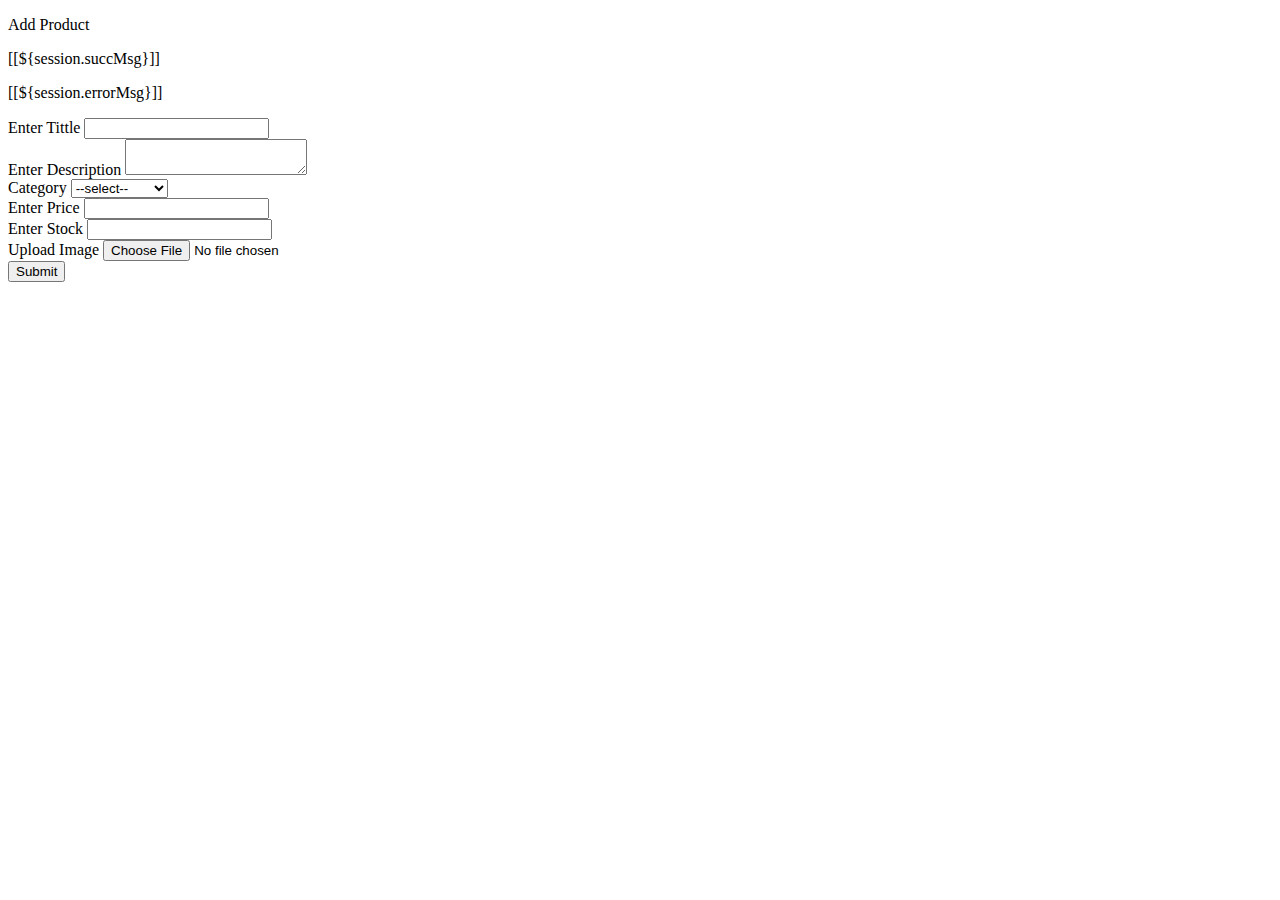
<file: Shopping_Cart/src/main/resources/templates/admin/add_product.html>
<!DOCTYPE html>
<html lang="en" xmlns:th="http://www.thymeleaf.org"
      th:replace="~{base::layout(~{::section})}">
<head>
    <meta charset="UTF-8">
    <title>Title</title>
</head>
<body>
<section>
    <div class="container p-5 mt-3">
        <div class="row">
            <div class="col-md-6 offset-md-3">
                <div class="card card-sh">
                    <div class="card-header ">

                        <p class="text-center fs-4">Add Product</p>


                        <!-- Success message -->
                        <th:block th:if="${session.succMsg}">
                            <p class="text-success fw-bold"> [[${session.succMsg}]]</p>
                            <th:block th:text="${@commonServiceImpl.removeSessionMessage()}"></th:block>
                        </th:block>

                        <!-- Error message -->
                        <th:block th:if="${session.errorMsg}">
                            <p class="text-danger fw-bold">[[${session.errorMsg}]]</p>
                            <th:block th:text="${@commonServiceImpl.removeSessionMessage()}"></th:block>
                        </th:block>
                    </div>
                    <div class="card-body">
                        <form action="/admin/saveProduct" method="post"
                              enctype="multipart/form-data">
                            <div class="mb-3">
                                <label>Enter Tittle</label>
                                <input type="text" name="title" class="form-control">
                            </div>
                            <!--======================================================================================================================-->
                            <div class="mb-3">
                                <label>Enter Description</label>
                                <textarea row="3" cols="" class="form-control" name="description"></textarea>
                            </div>
                            <!--  ==========================================================================================================                                  -->
                            <div class="mb-3">
                                <label>Category</label>
                                <select class="form-control" name="category">
                                    <option>--select--</option>
                                    <option th:each="c:${categories}">[[${c.name}]]</option>
                                </select>
                            </div>
                            <!--===========================================================================================================-->
                            <div class="mb-3 ">
                                <label>Enter Price</label>
                                <input type="number" name="price" class="form-control">
                            </div>

                            <div class="row">

                                <div class="mb-3 col">
                                    <label>Enter Stock</label>
                                    <input type="text" name="stock" class="form-control">
                                </div>

                                <div class="mb-3 col">
                                    <label>Upload Image</label>
                                    <input type="file" name="file" class="form-control">
                                </div>
                            </div>
                            <button class="btn btn-primary col-md-12">Submit</button>
                        </form>
                    </div>
                </div>

            </div>
        </div>

    </div>
</section>
</body>
</html>
</file>
